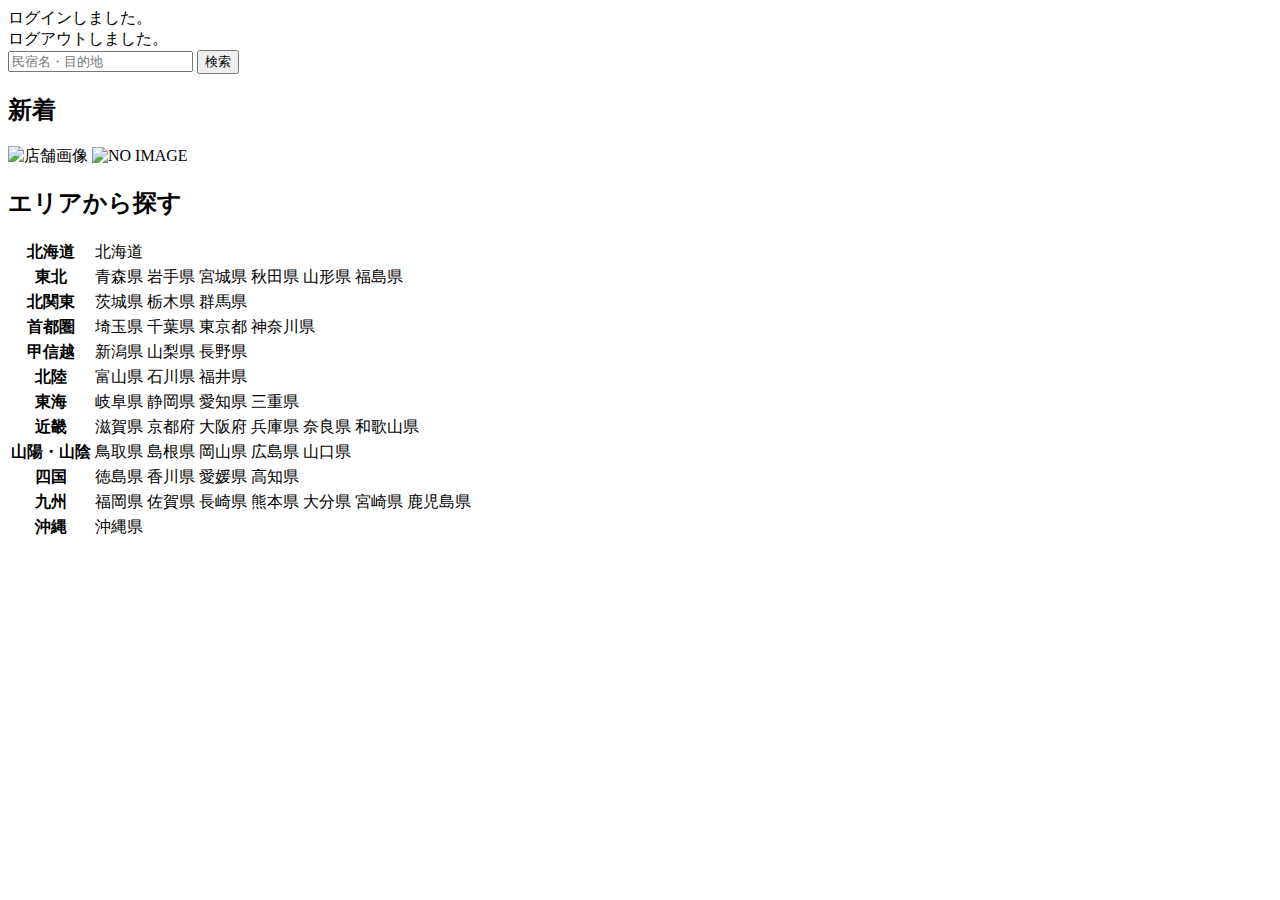
<file: src/main/resources/templates/index.html>
<!DOCTYPE html>
<html xmlns:th="https://www.thymeleaf.org" xmlns:sec="http://www.thymeleaf.org/extras/spring-security">

<head>
	<div th:replace="~{fragment :: meta}"></div>

	<div th:replace="~{fragment :: styles}"></div>

	<title>SAMURAI Travel</title>
</head>

<body>
	<div class="samuraitravel-wrapper">
		<!-- ヘッダー -->
		<div th:replace="~{fragment :: header}"></div>

		<main>
			<div class="container pt-4 pb-5 samuraitravel-container">
				<div th:if="${param.loggedIn}" class="alert alert-info">
					ログインしました。
				</div>

				<div th:if="${param.loggedOut}" class="alert alert-info">
					ログアウトしました。
				</div>

				<div th:if="${successMessage}" class="alert alert-info">
					<span th:text="${successMessage}"></span>
				</div>

				<div class="d-flex justify-content-center">
					<form method="get" th:action="@{/houses}" class="mb-5 samuraitravel-search-form">
						<div class="input-group">
							<input type="text" class="form-control" name="keyword" th:value="${keyword}"
								placeholder="民宿名・目的地">
							<button type="submit" class="btn text-white shadow-sm samuraitravel-btn">検索</button>
						</div>
					</form>
				</div>

				<h2 class="text-center mb-3">新着</h2>
				<div class="row row-cols-lg-5 row-cols-2 g-3 mb-5">
					<div class="col" th:each="newHouse : ${newHouses}">
						<a th:href="@{/houses/__${newHouse.getId()}__}" class="link-dark samuraitravel-card-link">
							<div class="card h-100">
								<img th:if="${newHouse.getImageName()}"
									th:src="@{/storage/__${newHouse.getImageName()}__}"
									class="card-img-top samuraitravel-vertical-card-image" alt="店舗画像">
								<img th:unless="${newHouse.getImageName()}" th:src="@{/images/noImage.png}"
									class="card-img-top samuraitravel-vertical-card-image" alt="NO IMAGE">
								<div class="card-body">
									<h3 class="card-title" th:text="${newHouse.getName()}"></h3>
									<p class="card-text mb-1">
										<small class="text-muted" th:text="${newHouse.getAddress()}"></small>
									</p>
									<p class="card-text">
										<span
											th:text="${#numbers.formatInteger(newHouse.getPrice(), 1, 'COMMA') + '円 / 泊'}"></span>
									</p>
								</div>
							</div>
						</a>
					</div>
				</div>

				<div class="row justify-content-center">
					<div class="col-xl-5 col-lg-6 col-md-8">

						<h2 class="text-center mb-3">エリアから探す</h2>

						<table class="table">
							<tbody>
								<tr>
									<th>北海道</th>
									<td>
										<a th:href="@{/houses?area=北海道}">北海道</a>
									</td>
								</tr>
								<tr>
									<th>東北</th>
									<td>
										<a th:href="@{/houses?area=青森県}" class="me-2">青森県</a>
										<a th:href="@{/houses?area=岩手県}" class="me-2">岩手県</a>
										<a th:href="@{/houses?area=宮城県}" class="me-2">宮城県</a>
										<a th:href="@{/houses?area=秋田県}" class="me-2">秋田県</a>
										<a th:href="@{/houses?area=山形県}" class="me-2">山形県</a>
										<a th:href="@{/houses?area=福島県}">福島県</a>
									</td>
								</tr>
								<tr>
									<th>北関東</th>
									<td>
										<a th:href="@{/houses?area=茨城県}" class="me-2">茨城県</a>
										<a th:href="@{/houses?area=栃木県}" class="me-2">栃木県</a>
										<a th:href="@{/houses?area=群馬県}">群馬県</a>
									</td>
								</tr>
								<tr>
									<th>首都圏</th>
									<td>
										<a th:href="@{/houses?area=埼玉県}" class="me-2">埼玉県</a>
										<a th:href="@{/houses?area=千葉県}" class="me-2">千葉県</a>
										<a th:href="@{/houses?area=東京都}" class="me-2">東京都</a>
										<a th:href="@{/houses?area=神奈川県}">神奈川県</a>
									</td>
								</tr>
								<tr>
									<th>甲信越</th>
									<td>
										<a th:href="@{/houses?area=新潟県}" class="me-2">新潟県</a>
										<a th:href="@{/houses?area=山梨県}" class="me-2">山梨県</a>
										<a th:href="@{/houses?area=長野県}">長野県</a>
									</td>
								</tr>
								<tr>
									<th>北陸</th>
									<td>
										<a th:href="@{/houses?area=富山県}" class="me-2">富山県</a>
										<a th:href="@{/houses?area=石川県}" class="me-2">石川県</a>
										<a th:href="@{/houses?area=福井県}">福井県</a>
									</td>
								</tr>
								<tr>
									<th>東海</th>
									<td>
										<a th:href="@{/houses?area=岐阜県}" class="me-2">岐阜県</a>
										<a th:href="@{/houses?area=静岡県}" class="me-2">静岡県</a>
										<a th:href="@{/houses?area=愛知県}" class="me-2">愛知県</a>
										<a th:href="@{/houses?area=三重県}">三重県</a>
									</td>
								</tr>
								<tr>
									<th>近畿</th>
									<td>
										<a th:href="@{/houses?area=滋賀県}" class="me-2">滋賀県</a>
										<a th:href="@{/houses?area=京都府}" class="me-2">京都府</a>
										<a th:href="@{/houses?area=大阪府}" class="me-2">大阪府</a>
										<a th:href="@{/houses?area=兵庫県}" class="me-2">兵庫県</a>
										<a th:href="@{/houses?area=奈良県}" class="me-2">奈良県</a>
										<a th:href="@{/houses?area=和歌山県}">和歌山県</a>
									</td>
								</tr>
								<tr>
									<th>山陽・山陰</th>
									<td>
										<a th:href="@{/houses?area=鳥取県}" class="me-2">鳥取県</a>
										<a th:href="@{/houses?area=島根県}" class="me-2">島根県</a>
										<a th:href="@{/houses?area=岡山県}" class="me-2">岡山県</a>
										<a th:href="@{/houses?area=広島県}" class="me-2">広島県</a>
										<a th:href="@{/houses?area=山口県}">山口県</a>
									</td>
								</tr>
								<tr>
									<th>四国</th>
									<td>
										<a th:href="@{/houses?area=徳島県}" class="me-2">徳島県</a>
										<a th:href="@{/houses?area=香川県}" class="me-2">香川県</a>
										<a th:href="@{/houses?area=愛媛県}" class="me-2">愛媛県</a>
										<a th:href="@{/houses?area=高知県}">高知県</a>
									</td>
								</tr>
								<tr>
									<th>九州</th>
									<td>
										<a th:href="@{/houses?area=福岡県}" class="me-2">福岡県</a>
										<a th:href="@{/houses?area=佐賀県}" class="me-2">佐賀県</a>
										<a th:href="@{/houses?area=長崎県}" class="me-2">長崎県</a>
										<a th:href="@{/houses?area=熊本県}" class="me-2">熊本県</a>
										<a th:href="@{/houses?area=大分県}" class="me-2">大分県</a>
										<a th:href="@{/houses?area=宮崎県}" class="me-2">宮崎県</a>
										<a th:href="@{/houses?area=鹿児島県}">鹿児島県</a>
									</td>
								</tr>
								<tr>
									<th>沖縄</th>
									<td>
										<a th:href="@{/houses?area=沖縄県}">沖縄県</a>
									</td>
								</tr>
							</tbody>
						</table>
					</div>
				</div>

			</div>
		</main>

		<!-- フッター -->
		<div th:replace="~{fragment :: footer}"></div>
	</div>

	<div th:replace="~{fragment :: scripts}"></div>

</body>

</html>
</file>
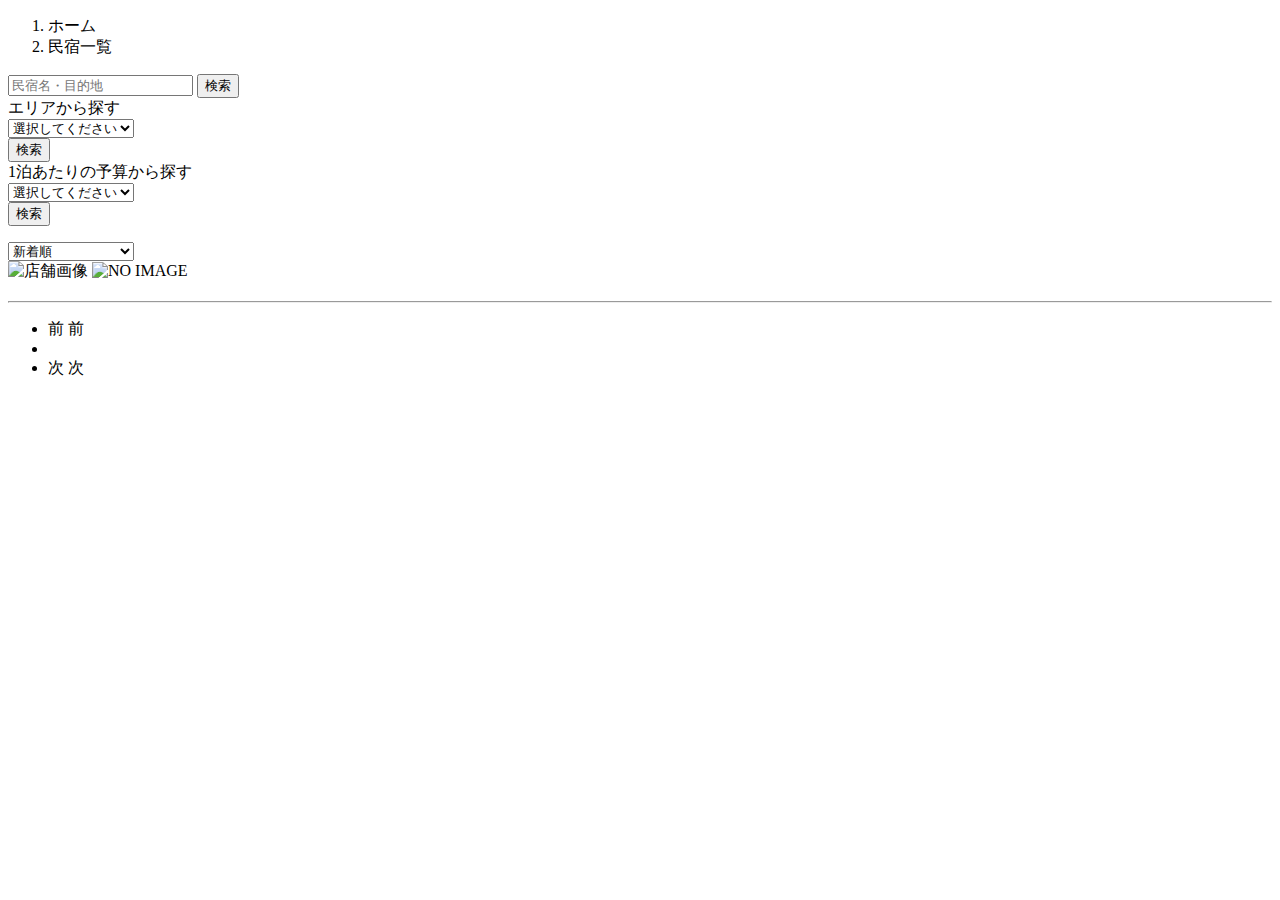
<file: src/main/resources/templates/houses/index.html>
<!DOCTYPE html>
<html xmlns:th="https://www.thymeleaf.org" xmlns:sec="http://www.thymeleaf.org/extras/spring-security">

<head>
	<div th:replace="~{fragment :: meta}"></div>

	<div th:replace="~{fragment :: styles}"></div>

	<title>民宿一覧</title>
</head>

<body>
	<div class="samuraitravel-wrapper">
		<!-- ヘッダー -->
		<div th:replace="~{fragment :: header}"></div>

		<main>
			<div class="container samuraitravel-container pb-5">
				<div class="row justify-content-center">
					<nav class="my-3" style="--bs-breadcrumb-divider: '>';" aria-label="breadcrumb">
						<ol class="breadcrumb mb-0">
							<li class="breadcrumb-item"><a th:href="@{/}">ホーム</a></li>
							<li class="breadcrumb-item active" aria-current="page">民宿一覧</li>
						</ol>
					</nav>

					<div class="col-xl-3 col-lg-4 col-md-12">
						<form method="get" th:action="@{/houses}" class="w-100 mb-3">
							<div class="input-group">
								<input type="text" class="form-control" name="keyword" th:value="${keyword}"
									placeholder="民宿名・目的地">
								<button type="submit" class="btn text-white shadow-sm samuraitravel-btn">検索</button>
							</div>
						</form>

						<div class="card mb-3">
							<div class="card-header">
								エリアから探す
							</div>
							<div class="card-body">
								<form method="get" th:action="@{/houses}" class="w-100">
									<div class="form-group mb-3">
										<select class="form-control form-select" name="area">
											<option value="" hidden>選択してください</option>
											<optgroup label="北海道">
												<option value="北海道" th:selected="${area == '北海道'}">北海道</option>
											</optgroup>
											<optgroup label="東北">
												<option value="青森県" th:selected="${area == '青森県'}">青森県</option>
												<option value="岩手県" th:selected="${area == '岩手県'}">岩手県</option>
												<option value="宮城県" th:selected="${area == '宮城県'}">宮城県</option>
												<option value="秋田県" th:selected="${area == '秋田県'}">秋田県</option>
												<option value="山形県" th:selected="${area == '山形県'}">山形県</option>
												<option value="福島県" th:selected="${area == '福島県'}">福島県</option>
											</optgroup>
											<optgroup label="北関東">
												<option value="茨城県" th:selected="${area == '茨城県'}">茨城県</option>
												<option value="栃木県" th:selected="${area == '栃木県'}">栃木県</option>
												<option value="群馬県" th:selected="${area == '群馬県'}">群馬県</option>
											</optgroup>
											<optgroup label="首都圏">
												<option value="埼玉県" th:selected="${area == '埼玉県'}">埼玉県</option>
												<option value="千葉県" th:selected="${area == '千葉県'}">千葉県</option>
												<option value="東京都" th:selected="${area == '東京都'}">東京都</option>
												<option value="神奈川県" th:selected="${area == '神奈川県'}">神奈川県</option>
											</optgroup>
											<optgroup label="甲信越">
												<option value="新潟県" th:selected="${area == '新潟県'}">新潟県</option>
												<option value="山梨県" th:selected="${area == '山梨県'}">山梨県</option>
												<option value="長野県" th:selected="${area == '長野県'}">長野県</option>
											</optgroup>
											<optgroup label="北陸">
												<option value="富山県" th:selected="${area == '富山県'}">富山県</option>
												<option value="石川県" th:selected="${area == '石川県'}">石川県</option>
												<option value="福井県" th:selected="${area == '福井県'}">福井県</option>
											</optgroup>
											<optgroup label="東海">
												<option value="岐阜県" th:selected="${area == '岐阜県'}">岐阜県</option>
												<option value="静岡県" th:selected="${area == '静岡県'}">静岡県</option>
												<option value="愛知県" th:selected="${area == '愛知県'}">愛知県</option>
												<option value="三重県" th:selected="${area == '三重県'}">三重県</option>
											</optgroup>
											<optgroup label="近畿">
												<option value="滋賀県" th:selected="${area == '滋賀県'}">滋賀県</option>
												<option value="京都府" th:selected="${area == '京都府'}">京都府</option>
												<option value="大阪府" th:selected="${area == '大阪府'}">大阪府</option>
												<option value="兵庫県" th:selected="${area == '兵庫県'}">兵庫県</option>
												<option value="奈良県" th:selected="${area == '奈良県'}">奈良県</option>
												<option value="和歌山県" th:selected="${area == '和歌山県'}">和歌山県</option>
											</optgroup>
											<optgroup label="山陽・山陰">
												<option value="鳥取県" th:selected="${area == '鳥取県'}">鳥取県</option>
												<option value="島根県" th:selected="${area == '島根県'}">島根県</option>
												<option value="岡山県" th:selected="${area == '岡山県'}">岡山県</option>
												<option value="広島県" th:selected="${area == '広島県'}">広島県</option>
												<option value="山口県" th:selected="${area == '山口県'}">山口県</option>
											</optgroup>
											<optgroup label="四国">
												<option value="徳島県" th:selected="${area == '徳島県'}">徳島県</option>
												<option value="香川県" th:selected="${area == '香川県'}">香川県</option>
												<option value="愛媛県" th:selected="${area == '愛媛県'}">愛媛県</option>
												<option value="高知県" th:selected="${area == '高知県'}">高知県</option>
											</optgroup>
											<optgroup label="九州">
												<option value="福岡県" th:selected="${area == '福岡県'}">福岡県</option>
												<option value="佐賀県" th:selected="${area == '佐賀県'}">佐賀県</option>
												<option value="長崎県" th:selected="${area == '長崎県'}">長崎県</option>
												<option value="熊本県" th:selected="${area == '熊本県'}">熊本県</option>
												<option value="大分県" th:selected="${area == '大分県'}">大分県</option>
												<option value="宮崎県" th:selected="${area == '宮崎県'}">宮崎県</option>
												<option value="鹿児島県" th:selected="${area == '鹿児島県'}">鹿児島県</option>
											</optgroup>
											<optgroup label="沖縄">
												<option value="沖縄県" th:selected="${area == '沖縄県'}">沖縄県</option>
											</optgroup>
										</select>
									</div>
									<div class="form-group">
										<button type="submit"
											class="btn text-white shadow-sm w-100 samuraitravel-btn">検索</button>
									</div>
								</form>
							</div>
						</div>

						<div class="card mb-3">
							<div class="card-header">
								1泊あたりの予算から探す
							</div>
							<div class="card-body">
								<form method="get" th:action="@{/houses}" class="w-100">
									<div class="form-group mb-3">
										<select class="form-control form-select" name="price">
											<option value="" hidden>選択してください</option>
											<option value="6000" th:selected="${price == 6000}">6,000円以内</option>
											<option value="7000" th:selected="${price == 7000}">7,000円以内</option>
											<option value="8000" th:selected="${price == 8000}">8,000円以内</option>
											<option value="9000" th:selected="${price == 9000}">9,000円以内</option>
											<option value="10000" th:selected="${price == 10000}">10,000円以内</option>
										</select>
									</div>
									<div class="form-group">
										<button type="submit"
											class="btn text-white shadow-sm w-100 samuraitravel-btn">検索</button>
									</div>
								</form>
							</div>
						</div>
					</div>

					<div class="col">
						<div class="d-flex justify-content-between flex-wrap">
							<p th:if="${housePage.getTotalPages() > 1}" class="fs-5 mb-3"
								th:text="${'検索結果：' + housePage.getTotalElements() + '件' + '（' + (housePage.getNumber() + 1) + ' / ' + housePage.getTotalPages() + ' ページ）'}">
							</p>
							<p th:unless="${housePage.getTotalPages() > 1}" class="fs-5 mb-3"
								th:text="${'検索結果：' + housePage.getTotalElements() + '件'}"></p>

							<form method="get" th:action="@{/houses}" class="mb-3 samuraitravel-sort-box">
								<input th:if="${keyword}" type="hidden" name="keyword" th:value="${keyword}">
								<input th:if="${area}" type="hidden" name="area" th:value="${area}">
								<input th:if="${price}" type="hidden" name="price" th:value="${price}">
								<select class="form-select form-select-sm" name="order" onChange="this.form.submit();">
									<option value="createdAtDesc"
										th:selected="${order == 'createdAtDesc' || order == null}">新着順</option>
									<option value="priceAsc" th:selected="${order == 'priceAsc'}">宿泊料金が安い順</option>
								</select>
							</form>
						</div>

						<div class="mb-3" th:each="house : ${housePage}">
							<a th:href="@{/houses/__${house.getId()}__}" class="link-dark samuraitravel-card-link">
								<div class="card h-100">
									<div class="row g-0">
										<div class="col-md-4">
											<img th:if="${house.getImageName()}"
												th:src="@{/storage/__${house.getImageName()}__}"
												class="card-img-top samuraitravel-horizontal-card-image" alt="店舗画像">
											<img th:unless="${house.getImageName()}" th:src="@{/images/noImage.png}"
												class="card-img-top samuraitravel-horizontal-card-image" alt="NO IMAGE">
										</div>
										<div class="col-md-8">
											<div class="card-body">
												<h3 class="card-title mb-3" th:text="${house.getName()}"></h3>

												<hr class="mb-3">

												<p class="card-text mb-2">
													<span th:text="${house.getDescription()}"></span>
												</p>

												<p class="card-text mb-2">
													<small class="text-muted"
														th:text="${'〒' + house.getPostalCode()}"></small>
													<small class="text-muted" th:text="${house.getAddress()}"></small>
												</p>

												<p class="card-text">
													<span
														th:text="${#numbers.formatInteger(house.getPrice(), 1, 'COMMA') + '円 / 泊'}"></span>
												</p>
											</div>
										</div>
									</div>
								</div>
							</a>
						</div>

						<!-- ページネーション -->
						<div th:if="${housePage.getTotalPages() > 1}" class="d-flex justify-content-center">
							<nav aria-label="民宿一覧ページ">
								<ul class="pagination">
									<li class="page-item">
										<span th:if="${housePage.isFirst()}" class="page-link disabled">前</span>							
										 <a th:unless="${housePage.isFirst()}" th:href="@{/houses(page = ${housePage.getNumber() - 1}, keyword = ${keyword}, area = ${area}, price = ${price}, order = ${order})}" class="page-link samuraitravel-page-link">前</a>
									</li>
									<li th:each="i : ${#numbers.sequence(0, housePage.getTotalPages() - 1)}"
										class="page-item">
										<span th:if="${i == housePage.getNumber()}"
											class="page-link active samuraitravel-active" th:text="${i + 1}"></span>
										<a th:unless="${i == housePage.getNumber()}" th:href="@{/houses(page = ${i}, keyword = ${keyword}, area = ${area}, price = ${price}, order = ${order})}" class="page-link samuraitravel-page-link" th:text="${i + 1}"></a>
									</li>
									<li class="page-item">
										<span th:if="${housePage.isLast()}" class="page-link disabled">次</span>
										<a th:unless="${housePage.isLast()}" th:href="@{/houses(page = ${housePage.getNumber() + 1}, keyword = ${keyword}, area = ${area}, price = ${price}, order = ${order})}" class="page-link samuraitravel-page-link">次</a>
									</li>
								</ul>
							</nav>
						</div>
					</div>
				</div>
			</div>
		</main>

		<!-- フッター -->
		<div th:replace="~{fragment :: footer}"></div>
	</div>

	<div th:replace="~{fragment :: scripts}"></div>
</body>

</html>
</file>
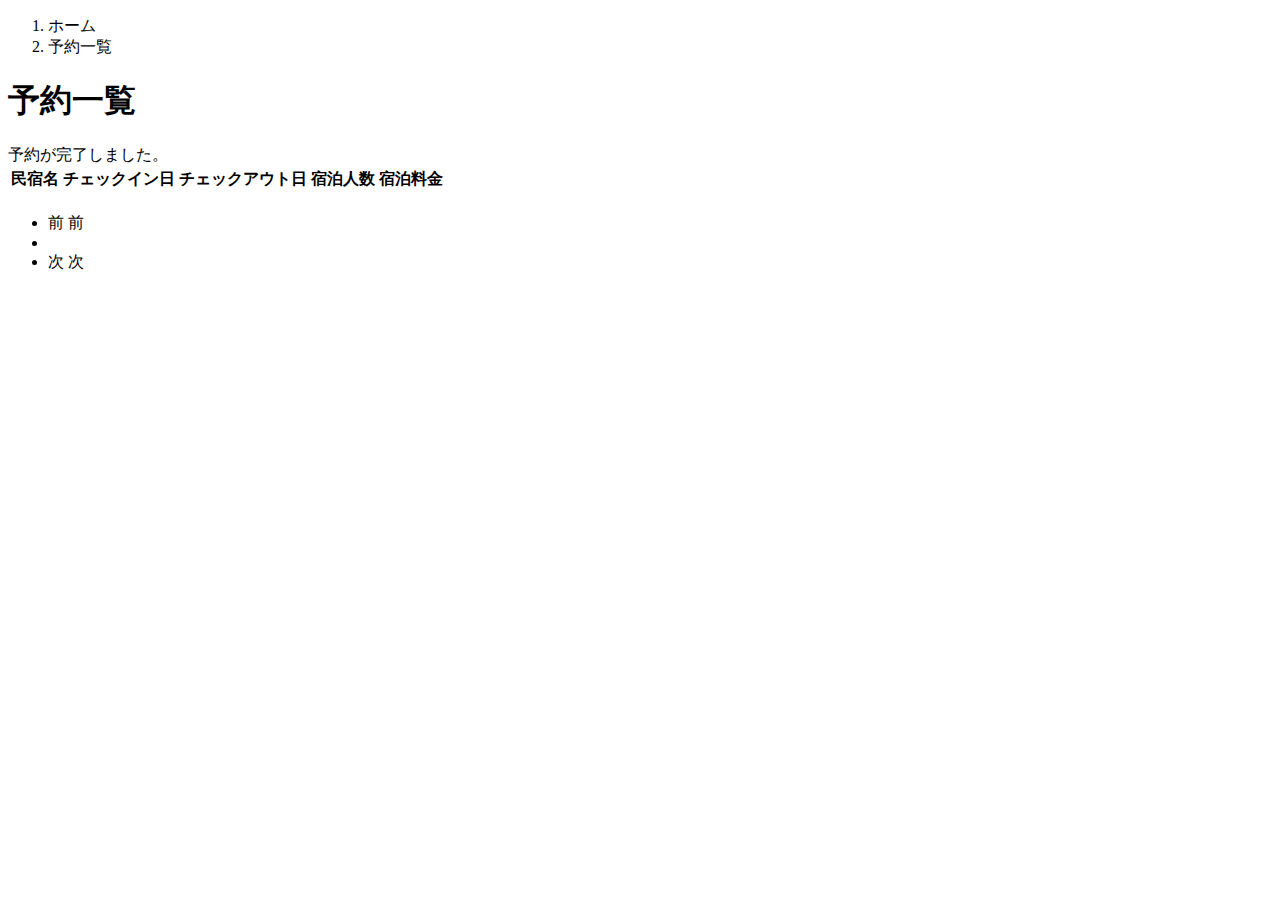
<file: src/main/resources/templates/reservations/index.html>
<!DOCTYPE html>
<html xmlns:th="https://www.thymeleaf.org" xmlns:sec="http://www.thymeleaf.org/extras/spring-security">

<head>
	<div th:replace="~{fragment :: meta}"></div>

	<div th:replace="~{fragment :: styles}"></div>

	<title>予約一覧</title>
</head>

<body>
	<div class="samuraitravel-wrapper">
		<!-- ヘッダー -->
		<div th:replace="~{fragment :: header}"></div>

		<main>
			<div class="container samuraitravel-container pb-5">
				<div class="row justify-content-center">
					<div class="col-xxl-9 col-xl-10 col-lg-11">
						<nav class="my-3" style="--bs-breadcrumb-divider: '>';" aria-label="breadcrumb">
							<ol class="breadcrumb mb-0">
								<li class="breadcrumb-item"><a th:href="@{/}">ホーム</a></li>
								<li class="breadcrumb-item active" aria-current="page">予約一覧</li>
							</ol>
						</nav>

						<h1 class="mb-3 text-center">予約一覧</h1>

						<div th:if="${param.reserved}" class="alert alert-info">
							予約が完了しました。
						</div>

						<table class="table">
							<thead>
								<tr>
									<th scope="col">民宿名</th>
									<th scope="col">チェックイン日</th>
									<th scope="col">チェックアウト日</th>
									<th scope="col">宿泊人数</th>
									<th scope="col">宿泊料金</th>
								</tr>
							</thead>
							<tbody>
								<tr th:each="reservation : ${reservationPage}">
									<td>
										<a th:href="@{/houses/__${reservation.getHouse().getId()}__}"
											th:text="${reservation.getHouse().getName()}"></a>
									</td>
									<td th:text="${reservation.getCheckinDate()}"></td>
									<td th:text="${reservation.getCheckoutDate()}"></td>
									<td th:text="${reservation.getNumberOfPeople + '名'}"></td>
									<td th:text="${#numbers.formatInteger(reservation.getAmount(), 1, 'COMMA') + '円'}">
									</td>
								</tr>
							</tbody>
						</table>

						<!-- ページネーション -->
						<div th:if="${reservationPage.getTotalPages() > 1}" class="d-flex justify-content-center">
							<nav aria-label="予約一覧ページ">
								<ul class="pagination">
									<li class="page-item">
										<span th:if="${reservationPage.isFirst()}" class="page-link disabled">前</span>
										<a th:unless="${reservationPage.isFirst()}"
											th:href="@{/reservations(page = ${reservationPage.getNumber() - 1})}"
											class="page-link samuraitravel-page-link">前</a>
									</li>
									<li th:each="i : ${#numbers.sequence(0, reservationPage.getTotalPages() - 1)}"
										class="page-item">
										<span th:if="${i == reservationPage.getNumber()}"
											class="page-link active samuraitravel-active" th:text="${i + 1}"></span>
										<a th:unless="${i == reservationPage.getNumber()}"
											th:href="@{/reservations(page = ${i})}"
											class="page-link samuraitravel-page-link" th:text="${i + 1}"></a>
									</li>
									<li class="page-item">
										<span th:if="${reservationPage.isLast()}" class="page-link disabled">次</span>
										<a th:unless="${reservationPage.isLast()}"
											th:href="@{/reservations(page = ${reservationPage.getNumber() + 1})}"
											class="page-link samuraitravel-page-link">次</a>
									</li>
								</ul>
							</nav>
						</div>
					</div>
				</div>
			</div>
		</main>

		<!-- フッター -->
		<div th:replace="~{fragment :: footer}"></div>
	</div>

	<div th:replace="~{fragment :: scripts}"></div>
</body>

</html>
</file>
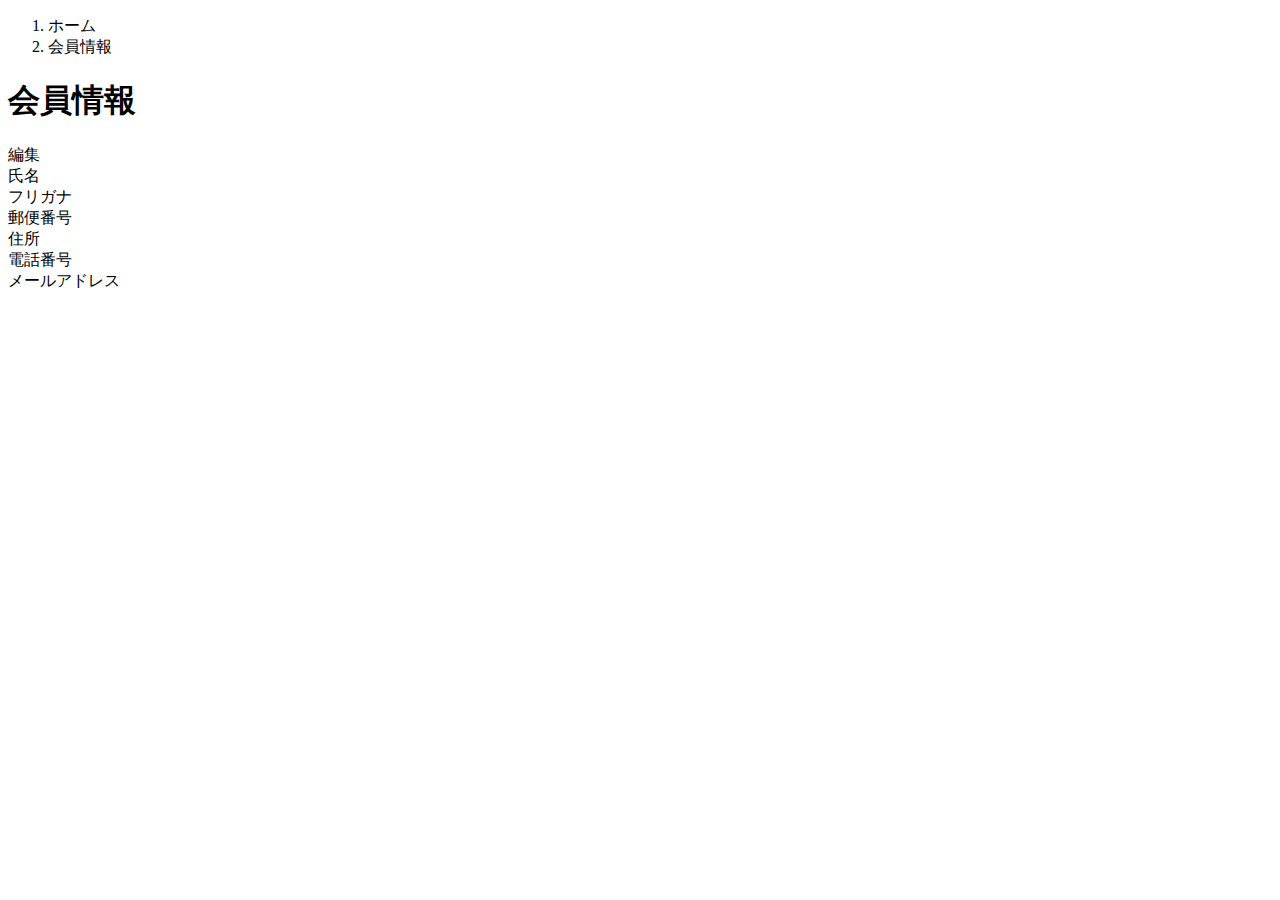
<file: src/main/resources/templates/user/index.html>
<!DOCTYPE html>
<html xmlns:th="https://www.thymeleaf.org" xmlns:sec="http://www.thymeleaf.org/extras/spring-security">

<head>
	<div th:replace="~{fragment :: meta}"></div>

	<div th:replace="~{fragment :: styles}"></div>

	<title>会員情報</title>
</head>

<body>
	<div class="samuraitravel-wrapper">
		<!-- ヘッダー -->
		<div th:replace="~{fragment :: header}"></div>

		<main>
			<div class="container pb-5 samuraitravel-container">
				<div class="row justify-content-center">
					<div class="col-xl-5 col-lg-6 col-md-8">
						<nav class="my-3" style="--bs-breadcrumb-divider: '>';" aria-label="breadcrumb">
							<ol class="breadcrumb mb-0">
								<li class="breadcrumb-item"><a th:href="@{/}">ホーム</a></li>
								<li class="breadcrumb-item active" aria-current="page">会員情報</li>
							</ol>
						</nav>

						<h1 class="mb-3 text-center">会員情報</h1>

						<div class="d-flex justify-content-end align-items-end mb-3">
							<div>
								<a th:href="@{/user/edit}">編集</a>
							</div>
						</div>

						<div th:if="${successMessage}" class="alert alert-info">
							<span th:text="${successMessage}"></span>
						</div>

						<div class="container mb-4">
							<div class="row pb-2 mb-2 border-bottom">
								<div class="col-4">
									<span class="fw-bold">氏名</span>
								</div>

								<div class="col">
									<span th:text="${user.getName()}"></span>
								</div>
							</div>

							<div class="row pb-2 mb-2 border-bottom">
								<div class="col-4">
									<span class="fw-bold">フリガナ</span>
								</div>

								<div class="col">
									<span th:text="${user.getFurigana()}"></span>
								</div>
							</div>

							<div class="row pb-2 mb-2 border-bottom">
								<div class="col-4">
									<span class="fw-bold">郵便番号</span>
								</div>

								<div class="col">
									<span th:text="${user.getPostalCode()}"></span>
								</div>
							</div>

							<div class="row pb-2 mb-2 border-bottom">
								<div class="col-4">
									<span class="fw-bold">住所</span>
								</div>

								<div class="col">
									<span th:text="${user.getAddress()}"></span>
								</div>
							</div>

							<div class="row pb-2 mb-2 border-bottom">
								<div class="col-4">
									<span class="fw-bold">電話番号</span>
								</div>

								<div class="col">
									<span th:text="${user.getPhoneNumber()}"></span>
								</div>
							</div>

							<div class="row pb-2 mb-2 border-bottom">
								<div class="col-4">
									<span class="fw-bold">メールアドレス</span>
								</div>

								<div class="col">
									<span th:text="${user.getEmail()}"></span>
								</div>
							</div>
						</div>
					</div>
				</div>
			</div>
		</main>

		<!-- フッター -->
		<div th:replace="~{fragment :: footer}"></div>
	</div>

	<div th:replace="~{fragment :: scripts}"></div>
</body>

</html>
</file>
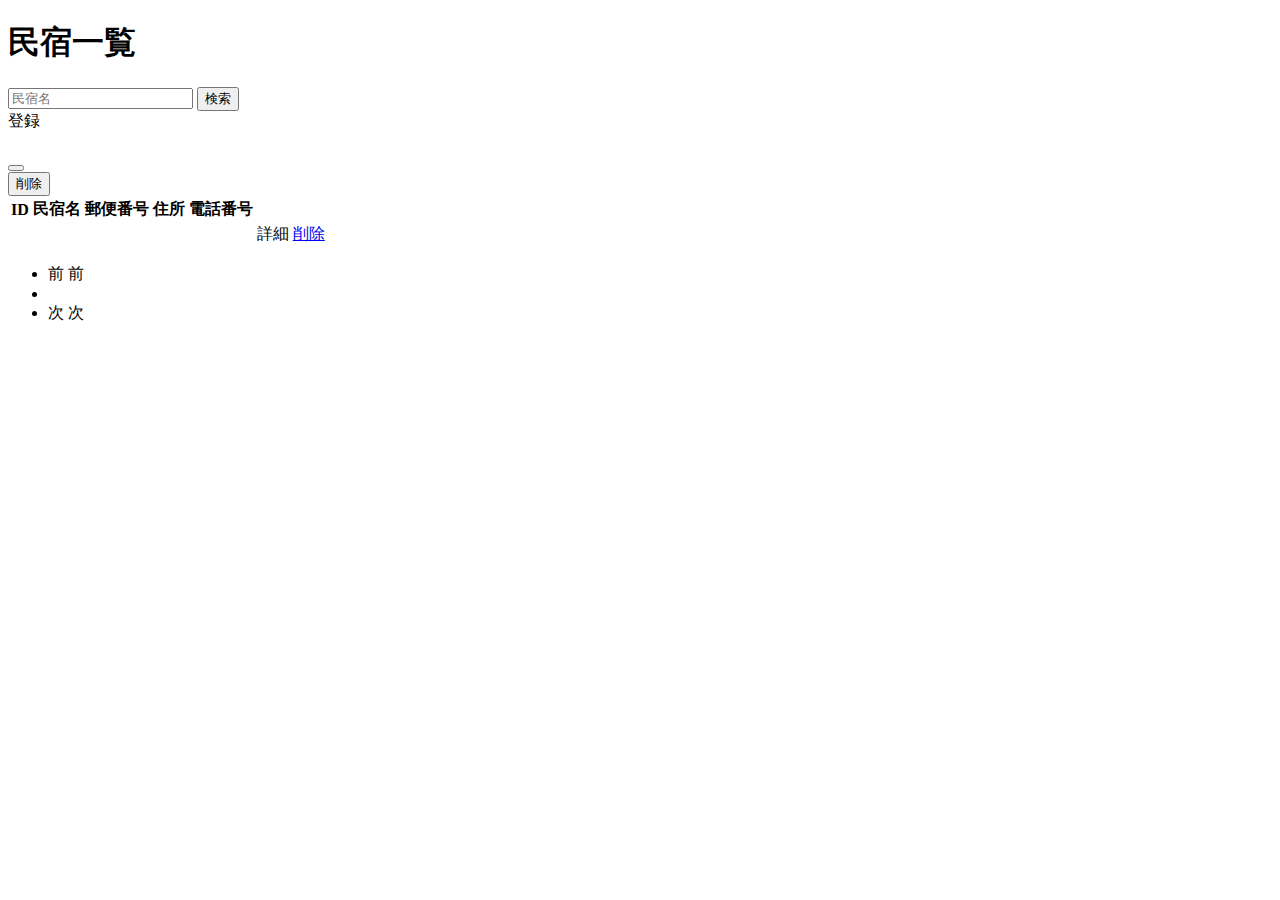
<file: src/main/resources/templates/admin/houses/index.html>
<!DOCTYPE html>
<html xmlns:th="https://www.thymeleaf.org" xmlns:sec="http://www.thymeleaf.org/extras/spring-security">

<head>
	<div th:replace="~{fragment :: meta}"></div>

	<div th:replace="~{fragment :: styles}"></div>

	<title>民宿一覧</title>
</head>

<body>
	<div class="samuraitravel-wrapper">
	<!-- ヘッダー -->
		<div th:replace="~{fragment :: header}"></div>

		<main>
			<div class="container pt-4 pb-5 samuraitravel-container">
				<div class="row justify-content-center">
					<div class="col-xxl-9 col-xl-10 col-lg-11">

						<h1 class="mb-4 text-center">民宿一覧</h1>

						<div class="d-flex justify-content-between align-items-end flex-wrap">
							<form method="get" th:action="@{/admin/houses}" class="mb-3">
								<div class="input-group">
									<input type="text" class="form-control" name="keyword" th:value="${keyword}" placeholder="民宿名">
									<button type="submit" class="btn text-white shadow-sm samuraitravel-btn">検索</button>
								</div>
							</form> 
							
							<a th:href="@{/admin/houses/register}" class="btn text-white shadow-sm mb-3 samuraitravel-btn">登録</a>    
						</div>
						
						<div th:if="${successMessage}" class="alert alert-info">
                                <span th:text="${successMessage}"></span>
                        </div>    

						<table class="table">
							<thead>
								<tr>
									<th scope="col">ID</th>
									<th scope="col">民宿名</th>
									<th scope="col">郵便番号</th>
									<th scope="col">住所</th>
									<th scope="col">電話番号</th>
									<th scope="col"></th>
									<th scope="col"></th> 
								</tr>
							</thead>
							<tbody>
								<tr th:each="house : ${housePage}">
									<td th:text="${house.getId()}"></td>
									<td th:text="${house.getName()}"></td>
									<td th:text="${house.getPostalCode()}"></td>
									<td th:text="${house.getAddress()}"></td>
									<td th:text="${house.getPhoneNumber()}"></td>
									<td><a th:href="@{/admin/houses/__${house.getId()}__}">詳細</a></td>
									<td><a href="#" class="samuraitravel-link-danger" data-bs-toggle="modal" th:data-bs-target="${'#deleteHouseModal' + house.getId()}">削除</a></td>     

                                        <!-- 削除用モーダル -->
                                        <div class="modal fade" th:id="${'deleteHouseModal' + house.getId()}" tabindex="-1" th:aria-labelledby="${'deleteHouseModalLabel' + house.getId()}">
                                            <div class="modal-dialog">
                                                <div class="modal-content">
                                                    <div class="modal-header">
                                                        <h5 class="modal-title" th:id="${'deleteHouseModalLabel' + house.getId()}" th:text="${house.getName() + 'を削除してもよろしいですか？'}"></h5>
                                                        <button type="button" class="btn-close" data-bs-dismiss="modal" aria-label="閉じる"></button>
                                                    </div>
                                                    <div class="modal-footer">
                                                        <form method="post"th:action="@{/admin/houses/__${house.getId()}__/delete}">
                                                            <button type="submit" class="btn samuraitravel-btn-danger text-white shadow-sm">削除</button>
                                                        </form>
                                                    </div>
                                                </div>
                                            </div>
                                        </div>                                       
								</tr>
							</tbody>
						</table>

						<!-- ページネーション -->
						<div th:if="${housePage.getTotalPages() > 1}" class="d-flex justify-content-center">
							<nav aria-label="民宿一覧ページ">
								<ul class="pagination">
									<li class="page-item">
										<span th:if="${housePage.isFirst()}" class="page-link disabled">前</span>
										<a th:unless="${housePage.isFirst()}"
											th:href="@{/admin/houses(page = ${housePage.getNumber() - 1}, keyword = ${keyword})}"
											class="page-link samuraitravel-page-link">前</a>
									</li>
									<li th:each="i : ${#numbers.sequence(0, housePage.getTotalPages() - 1)}"
										class="page-item">
										<span th:if="${i == housePage.getNumber()}"
											class="page-link active samuraitravel-active" th:text="${i + 1}"></span>
										<a th:unless="${i == housePage.getNumber()}"
											th:href="@{/admin/houses(page = ${i}, keyword = ${keyword})}"
											class="page-link samuraitravel-page-link" th:text="${i + 1}"></a>
									</li>
									<li class="page-item">
										<span th:if="${housePage.isLast()}" class="page-link disabled">次</span>
										<a th:unless="${housePage.isLast()}"
											th:href="@{/admin/houses(page = ${housePage.getNumber() + 1}, keyword = ${keyword})}"
											class="page-link samuraitravel-page-link">次</a>
									</li>
								</ul>
							</nav>
						</div>
					</div>
				</div>
			</div>
		</main>

<!-- フッター -->
		<div th:replace="~{fragment :: footer}"></div>
	</div>


	<div th:replace="~{fragment :: scripts}"></div>
</body>

</html>
</file>
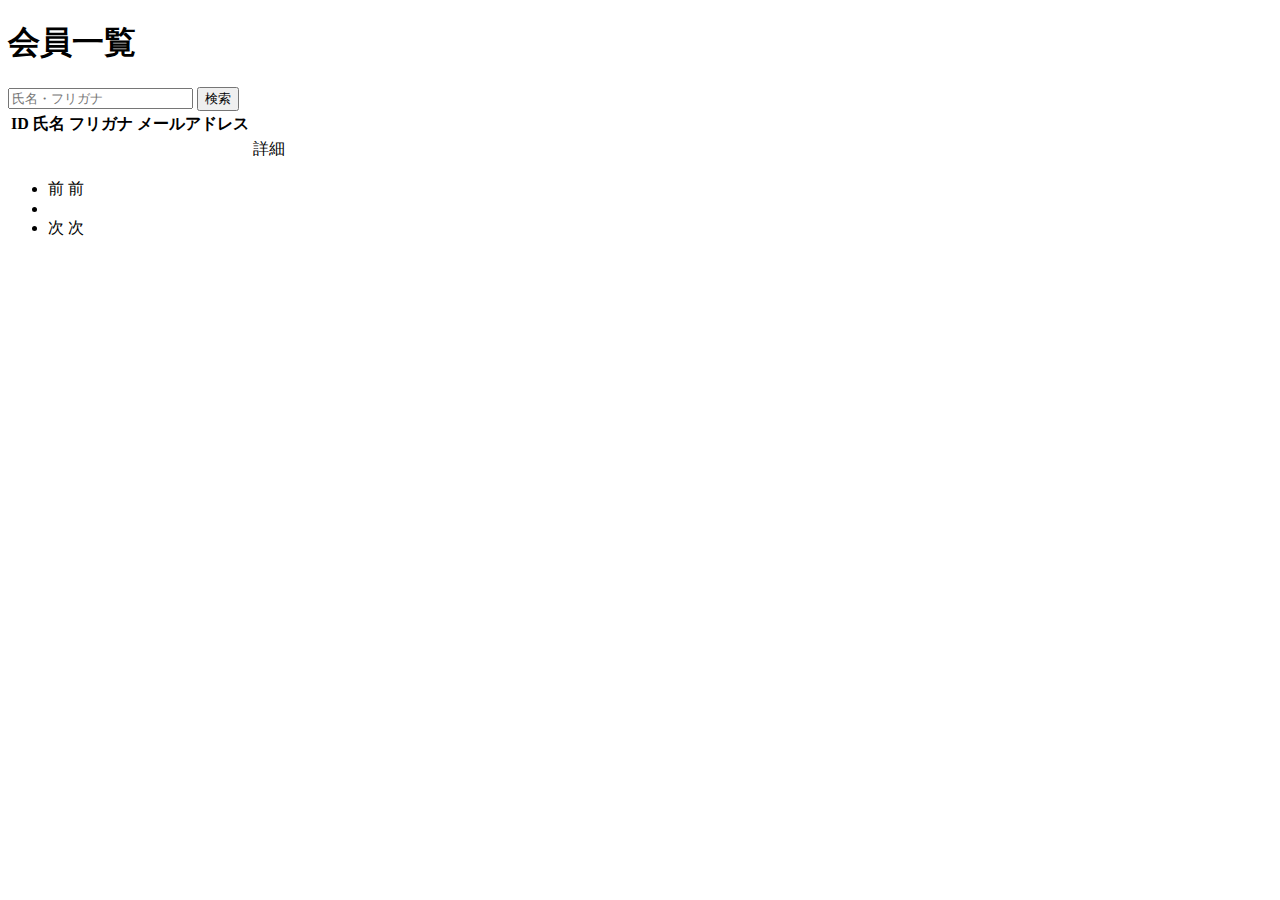
<file: src/main/resources/templates/admin/users/index.html>
<!DOCTYPE html>
<html xmlns:th="https://www.thymeleaf.org" xmlns:sec="http://www.thymeleaf.org/extras/spring-security">

<head>
	<div th:replace="~{fragment :: meta}"></div>

	<div th:replace="~{fragment :: styles}"></div>

	<title>会員一覧</title>
</head>

<body>
	<div class="samuraitravel-wrapper">
		<!-- ヘッダー -->
		<div th:replace="~{fragment :: header}"></div>

		<main>
			<div class="container pt-4 pb-5 samuraitravel-container">
				<div class="row justify-content-center">
					<div class="col-xxl-9 col-xl-10 col-lg-11">

						<h1 class="mb-4 text-center">会員一覧</h1>

						<div class="d-flex justify-content-between align-items-end">
							<form method="get" th:action="@{/admin/users}" class="mb-3">
								<div class="input-group">
									<input type="text" class="form-control" name="keyword" th:value="${keyword}"
										placeholder="氏名・フリガナ">
									<button type="submit" class="btn text-white shadow-sm samuraitravel-btn">検索</button>
								</div>
							</form>
						</div>

						<div th:if="${successMessage}" class="alert alert-info">
							<span th:text="${successMessage}"></span>
						</div>

						<table class="table">
							<thead>
								<tr>
									<th scope="col">ID</th>
									<th scope="col">氏名</th>
									<th scope="col">フリガナ</th>
									<th scope="col">メールアドレス</th>
									<th scope="col"></th>
								</tr>
							</thead>
							<tbody>
								<tr th:each="user : ${userPage}">
									<td th:text="${user.getId()}"></td>
									<td th:text="${user.getName()}"></td>
									<td th:text="${user.getFurigana()}"></td>
									<td th:text="${user.getEmail()}"></td>
									<td><a th:href="@{/admin/users/__${user.getId()}__}">詳細</a></td>
								</tr>
							</tbody>
						</table>

						<!-- ページネーション -->
						<div th:if="${userPage.getTotalPages() > 1}" class="d-flex justify-content-center">
							<nav aria-label="会員一覧ページ">
								<ul class="pagination">
									<li class="page-item">
										<span th:if="${userPage.isFirst()}" class="page-link disabled">前</span>
										<a th:unless="${userPage.isFirst()}"
											th:href="@{/admin/users(page = ${userPage.getNumber() - 1}, keyword = ${keyword})}"
											class="page-link samuraitravel-page-link">前</a>
									</li>
									<li th:each="i : ${#numbers.sequence(0, userPage.getTotalPages() - 1)}"
										class="page-item">
										<span th:if="${i == userPage.getNumber()}"
											class="page-link active samuraitravel-active" th:text="${i + 1}"></span>
										<a th:unless="${i == userPage.getNumber()}"
											th:href="@{/admin/users(page = ${i}, keyword = ${keyword})}"
											class="page-link samuraitravel-page-link" th:text="${i + 1}"></a>
									</li>
									<li class="page-item">
										<span th:if="${userPage.isLast()}" class="page-link disabled">次</span>
										<a th:unless="${userPage.isLast()}"
											th:href="@{/admin/users(page = ${userPage.getNumber() + 1}, keyword = ${keyword})}"
											class="page-link samuraitravel-page-link">次</a>
									</li>
								</ul>
							</nav>
						</div>
					</div>
				</div>
			</div>
		</main>

		<!-- フッター -->
		<div th:replace="~{fragment :: footer}"></div>
	</div>

	<div th:replace="~{fragment :: scripts}"></div>
</body>

</html>
</file>
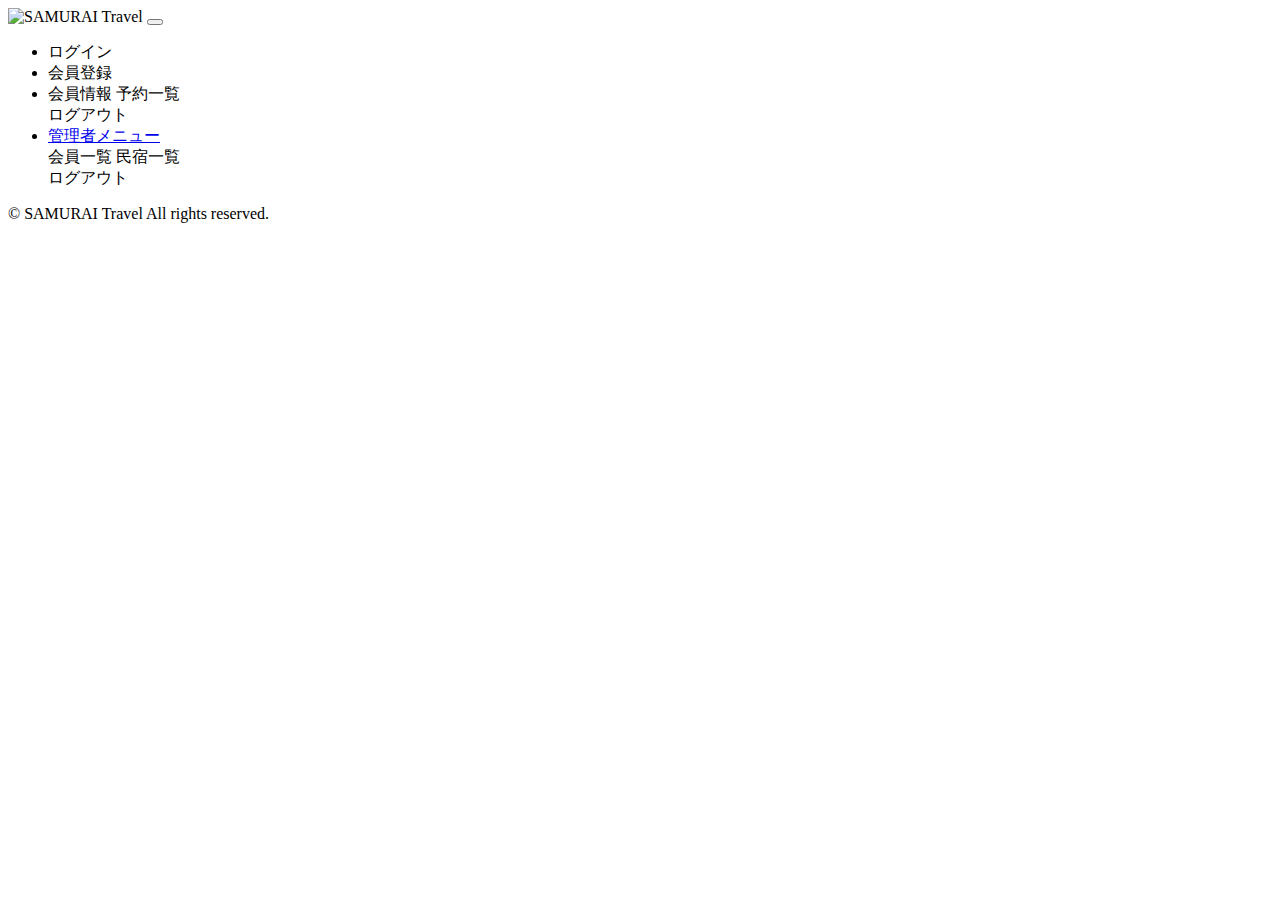
<file: src/main/resources/templates/fragment.html>
<!DOCTYPE html>
<html xmlns:th="https://www.thymeleaf.org" xmlns:sec="http://www.thymeleaf.org/extras/spring-security">

<head>
	<!-- meta要素の部品化 -->
	<div th:fragment="meta" th:remove="tag">
		<meta charset="UTF-8">
		<meta name="viewport" content="width=device-width, initial-scale=1">
	</div>

	<!-- link要素の部品化 -->
	<div th:fragment="styles" th:remove="tag">
		<!-- Bootstrap -->
		<link href="https://cdn.jsdelivr.net/npm/bootstrap@5.2.3/dist/css/bootstrap.min.css" rel="stylesheet"
			integrity="sha384-rbsA2VBKQhggwzxH7pPCaAqO46MgnOM80zW1RWuH61DGLwZJEdK2Kadq2F9CUG65" crossorigin="anonymous">

		<!-- Google Fonts -->
		<link rel="preconnect" href="https://fonts.googleapis.com">
		<link rel="preconnect" href="https://fonts.gstatic.com" crossorigin>
		<link href="https://fonts.googleapis.com/css2?family=Noto+Sans+JP:wght@400;500&display=swap" rel="stylesheet">

		<link th:href="@{/css/style.css}" rel="stylesheet">
	</div>

	<title>部品化用のHTMLファイル</title>
</head>

<body>
	<!-- ヘッダーの部品化 -->
	<div th:fragment="header" th:remove="tag">
		<nav class="navbar navbar-expand-md navbar-light bg-white shadow-sm samuraitravel-navbar">
			<div class="container samuraitravel-container">
				<a class="navbar-brand" th:href="@{/}">
					<img class="samuraitravel-logo me-1" th:src="@{/images/logo.png}" alt="SAMURAI Travel">
				</a>

				<button class="navbar-toggler" type="button" data-bs-toggle="collapse"
					data-bs-target="#navbarSupportedContent" aria-controls="navbarSupportedContent"
					aria-expanded="false" aria-label="Toggle navigation">
					<span class="navbar-toggler-icon"></span>
				</button>

				<div class="collapse navbar-collapse" id="navbarSupportedContent">
					<ul class="navbar-nav ms-auto">
						<!-- 未ログインであれば表示する -->
						<li class="nav-item" sec:authorize="isAnonymous()">
							<a class="nav-link" th:href="@{/login}">ログイン</a>
						</li>
						<li class="nav-item" sec:authorize="isAnonymous()">
							<a class="nav-link" th:href="@{/signup}">会員登録</a>
						</li>

						<!-- ログイン済みであれば表示する -->
						<li class="nav-item dropdown" sec:authorize="hasRole('ROLE_GENERAL')">
							<a id="navbarDropdownGeneral" class="nav-link dropdown-toggle" href="#" role="button"
								data-bs-toggle="dropdown" aria-haspopup="true" aria-expanded="false" v-pre>
								<span sec:authentication="principal.user.name"></span>
							</a>

							<div class="dropdown-menu dropdown-menu-end" aria-labelledby="navbarDropdownGeneral">
								<a class="dropdown-item samuraitravel-dropdown-item" th:href="@{/user}">会員情報</a>
								<a class="dropdown-item samuraitravel-dropdown-item" th:href="@{/reservations}">予約一覧</a>
                                    
                                    <div class="dropdown-divider"></div>
                                                                        								
								<a class="dropdown-item samuraitravel-dropdown-item" th:href="@{/logout}"
									onclick="event.preventDefault(); document.getElementById('logout-form').submit();">
									ログアウト
								</a>
								<form class="d-none" id="logout-form" th:action="@{/logout}" method="post"></form>
							</div>
						</li>

						<!-- 管理者であれば表示する -->
						<li class="nav-item dropdown" sec:authorize="hasRole('ROLE_ADMIN')">
							<a id="navbarDropdownAdmin" class="nav-link dropdown-toggle" href="#" role="button"
								data-bs-toggle="dropdown" aria-haspopup="true" aria-expanded="false" v-pre>
								管理者メニュー
							</a>

							<div class="dropdown-menu dropdown-menu-end" aria-labelledby="navbarDropdownAdmin">
								<a class="dropdown-item samuraitravel-dropdown-item" th:href="@{/admin/users}">会員一覧</a>                                                                                           
								<a class="dropdown-item samuraitravel-dropdown-item" th:href="@{/admin/houses}">民宿一覧</a>

								<div class="dropdown-divider"></div>

								<a class="dropdown-item samuraitravel-dropdown-item" th:href="@{/logout}"
									onclick="event.preventDefault(); document.getElementById('logout-form').submit();">
									ログアウト
								</a>
								<form class="d-none" id="logout-form" th:action="@{/logout}" method="post"></form>
							</div>
						</li>
					</ul>
				</div>
			</div>
		</nav>
	</div>

	<!-- フッターの部品化 -->
	<div th:fragment="footer" th:remove="tag">
		<footer>
			<div class="d-flex justify-content-center align-items-center h-100">
				<p class="text-center text-muted small mb-0">&copy; SAMURAI Travel All rights reserved.</p>
			</div>
		</footer>
	</div>

	<!-- script要素の部品化 -->
	<div th:fragment="scripts" th:remove="tag">
		<!-- Bootstrap -->
		<script src="https://cdn.jsdelivr.net/npm/bootstrap@5.2.3/dist/js/bootstrap.bundle.min.js"
			integrity="sha384-kenU1KFdBIe4zVF0s0G1M5b4hcpxyD9F7jL+jjXkk+Q2h455rYXK/7HAuoJl+0I4"
			crossorigin="anonymous"></script>
	</div>
</body>

</html>
</file>
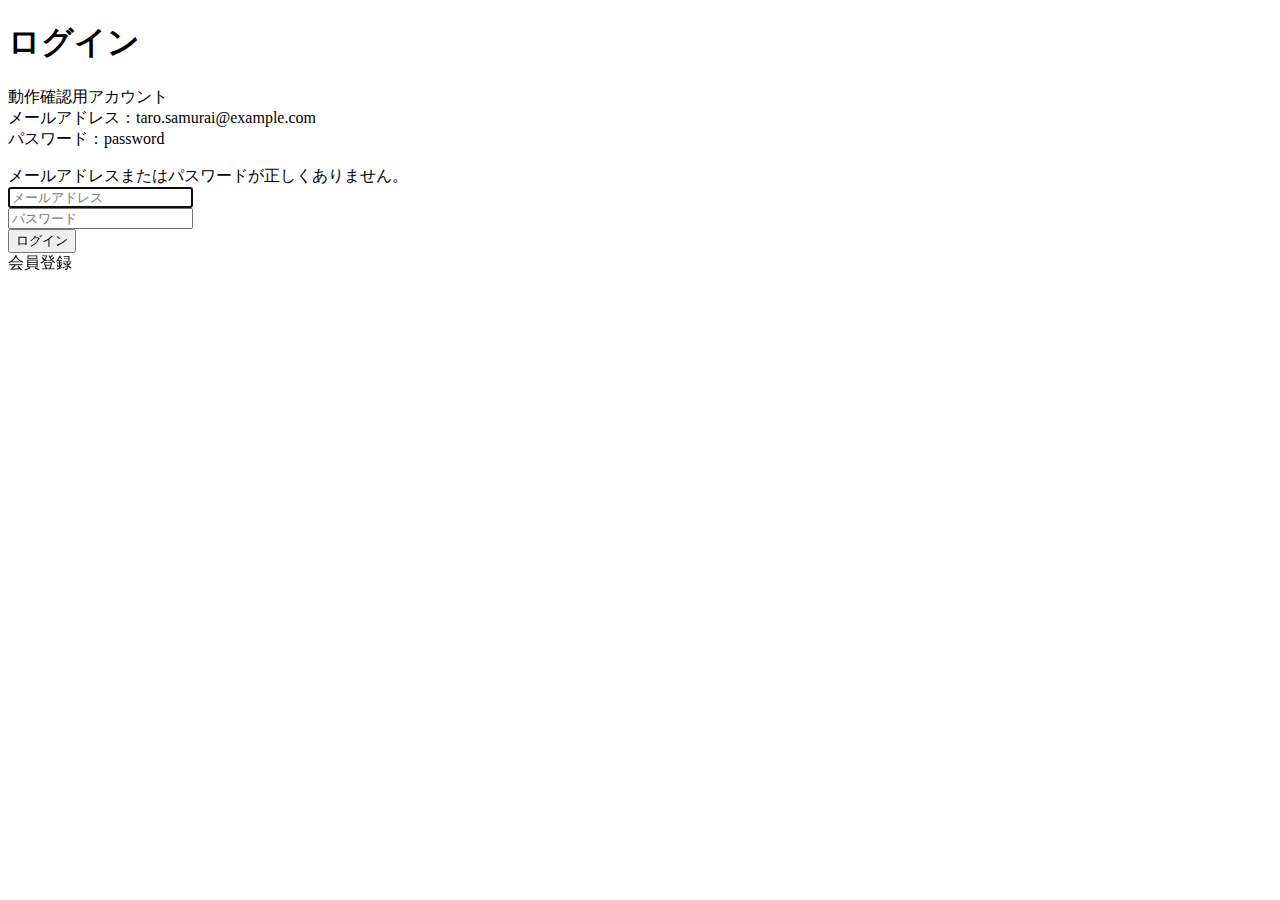
<file: src/main/resources/templates/auth/login.html>
<!DOCTYPE html>
<html xmlns:th="https://www.thymeleaf.org" xmlns:sec="http://www.thymeleaf.org/extras/spring-security">

<head>
	<div th:replace="~{fragment :: meta}"></div>

	<div th:replace="~{fragment :: styles}"></div>

	<title>ログイン</title>
</head>

<body>
	<div class="samuraitravel-wrapper">
		<!-- ヘッダー -->
		<div th:replace="~{fragment :: header}"></div>

		<main>
			<div class="container pt-4 pb-5 samuraitravel-container">
				<div class="row justify-content-center">
					<div class="col-xl-3 col-lg-4 col-md-5 col-sm-7">
						<h1 class="mb-4 text-center">ログイン</h1>

						<div class="row mb-1">
							<p class="text-danger">
								動作確認用アカウント<br>
								メールアドレス：taro.samurai@example.com<br>
								パスワード：password
							</p>
						</div>

						<div th:if="${param.error}" class="alert alert-danger">
							メールアドレスまたはパスワードが正しくありません。
						</div>

						<form th:action="@{/login}" method="post">
							<div class="form-group mb-3">
								<input type="text" class="form-control" name="username" autocomplete="email"
									placeholder="メールアドレス" autofocus>
							</div>
							<div class="form-group mb-3">
								<input type="password" class="form-control" name="password" autocomplete="new-password"
									placeholder="パスワード">
							</div>

							<div class="form-group d-flex justify-content-center my-4">
								<button type="submit"
									class="btn text-white shadow-sm w-100 samuraitravel-btn">ログイン</button>
							</div>
						</form>

						<div class="text-center">
							<a th:href="@{/signup}">
								会員登録
							</a>
						</div>
					</div>
				</div>
			</div>
		</main>

		<!-- フッター -->
		<div th:replace="~{fragment :: footer}"></div>
	</div>

	<div th:replace="~{fragment :: scripts}"></div>
</body>

</html>
</file>
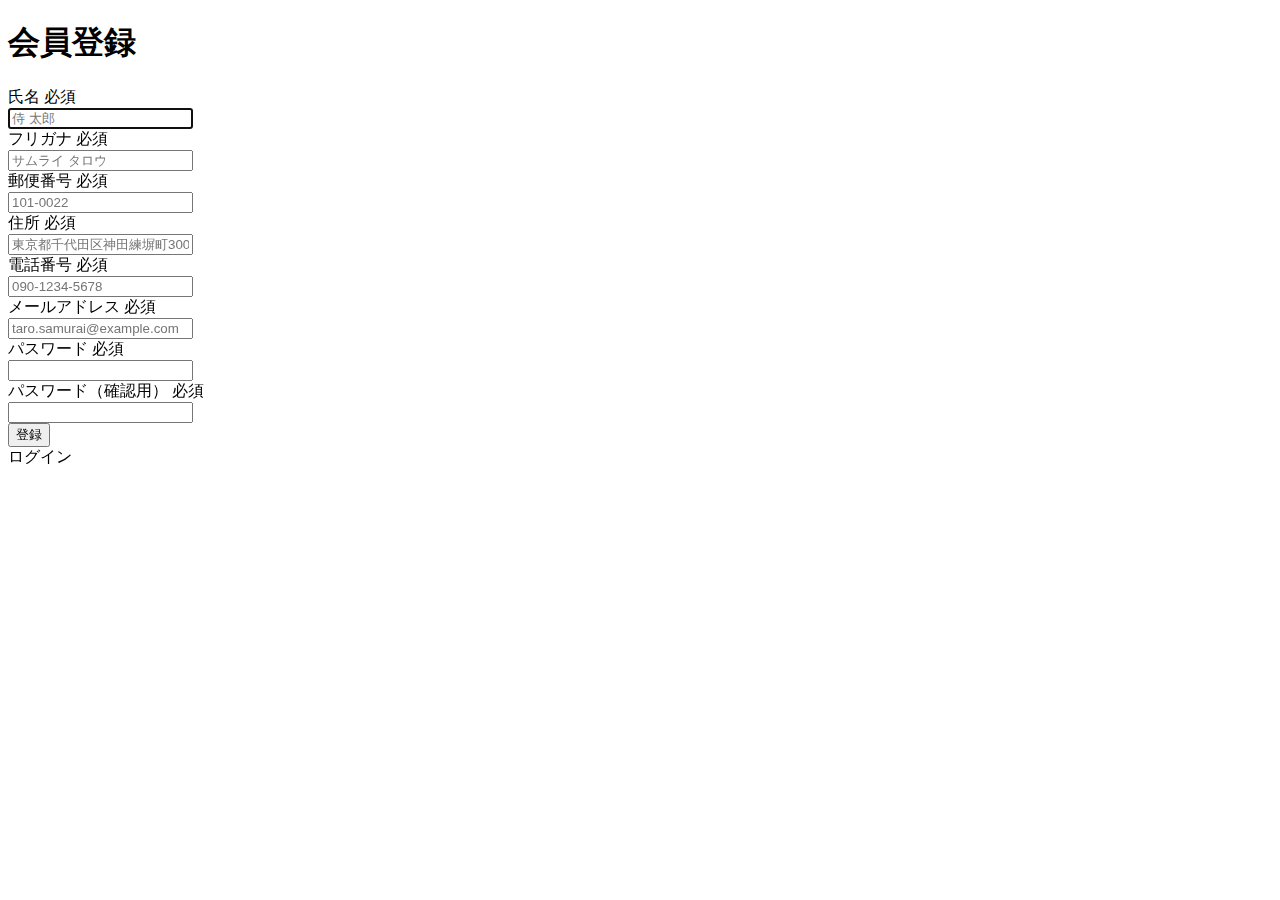
<file: src/main/resources/templates/auth/signup.html>
<!DOCTYPE html>
<html xmlns:th="https://www.thymeleaf.org" xmlns:sec="http://www.thymeleaf.org/extras/spring-security">

<head>
	<div th:replace="~{fragment :: meta}"></div>

	<div th:replace="~{fragment :: styles}"></div>

	<title>会員登録</title>
</head>

<body>
	<div class="samuraitravel-wrapper">
		<!-- ヘッダー -->
		<div th:replace="~{fragment :: header}"></div>

		<main>
			<div class="container pt-4 pb-5 samuraitravel-container">
				<div class="row justify-content-center">
					<div class="col-xl-5 col-lg-6 col-md-8">

						<h1 class="mb-4 text-center">会員登録</h1>

						<form method="post" th:action="@{/signup}" th:object="${signupForm}">

							<div class="form-group row mb-3">
								<div class="col-md-5">
									<label for="name" class="col-form-label text-md-left fw-bold">
										<div class="d-flex align-items-center">
											<span class="me-1">氏名</span>
											<span class="badge bg-danger">必須</span>
										</div>
									</label>
								</div>
								<div class="col-md-7">
									<div th:if="${#fields.hasErrors('name')}" class="text-danger small mb-2"
										th:errors="*{name}"></div>
									<input type="text" class="form-control" th:field="*{name}" autocomplete="name"
										autofocus placeholder="侍 太郎">
								</div>
							</div>

							<div class="form-group row mb-3">
								<div class="col-md-5">
									<label for="furigana" class="col-form-label text-md-left fw-bold">
										<div class="d-flex align-items-center">
											<span class="me-1">フリガナ</span>
											<span class="badge bg-danger">必須</span>
										</div>
									</label>
								</div>
								<div class="col-md-7">
									<div th:if="${#fields.hasErrors('furigana')}" class="text-danger small mb-2"
										th:errors="*{furigana}"></div>
									<input type="text" class="form-control" th:field="*{furigana}"
										placeholder="サムライ タロウ">
								</div>
							</div>

							<div class="form-group row mb-3">
								<div class="col-md-5">
									<label for="postalCode" class="col-form-label text-md-left fw-bold">
										<div class="d-flex align-items-center">
											<span class="me-1">郵便番号</span>
											<span class="badge bg-danger">必須</span>
										</div>
									</label>
								</div>
								<div class="col-md-7">
									<div th:if="${#fields.hasErrors('postalCode')}" class="text-danger small mb-2"
										th:errors="*{postalCode}"></div>
									<input type="text" class="form-control" th:field="*{postalCode}"
										autocomplete="postal-code" placeholder="101-0022">
								</div>
							</div>

							<div class="form-group row mb-3">
								<div class="col-md-5">
									<label for="address" class="col-form-label text-md-left fw-bold">
										<div class="d-flex align-items-center">
											<span class="me-1">住所</span>
											<span class="badge bg-danger">必須</span>
										</div>
									</label>
								</div>
								<div class="col-md-7">
									<div th:if="${#fields.hasErrors('address')}" class="text-danger small mb-2"
										th:errors="*{address}"></div>
									<input type="text" class="form-control" th:field="*{address}"
										placeholder="東京都千代田区神田練塀町300番地">
								</div>
							</div>

							<div class="form-group row mb-3">
								<div class="col-md-5">
									<label for="phoneNumber" class="col-form-label text-md-left fw-bold">
										<div class="d-flex align-items-center">
											<span class="me-1">電話番号</span>
											<span class="badge bg-danger">必須</span>
										</div>
									</label>
								</div>
								<div class="col-md-7">
									<div th:if="${#fields.hasErrors('phoneNumber')}" class="text-danger small mb-2"
										th:errors="*{phoneNumber}"></div>
									<input type="text" class="form-control" th:field="*{phoneNumber}"
										autocomplete="tel-national" placeholder="090-1234-5678">
								</div>
							</div>

							<div class="form-group row mb-3">
								<div class="col-md-5">
									<label for="email" class="col-form-label text-md-left fw-bold">
										<div class="d-flex align-items-center">
											<span class="me-1">メールアドレス</span>
											<span class="badge bg-danger">必須</span>
										</div>
									</label>
								</div>
								<div class="col-md-7">
									<div th:if="${#fields.hasErrors('email')}" class="text-danger small mb-2"
										th:errors="*{email}"></div>
									<input type="text" class="form-control" th:field="*{email}" autocomplete="email"
										placeholder="taro.samurai@example.com">
								</div>
							</div>

							<div class="form-group row mb-3">
								<div class="col-md-5">
									<label for="password" class="col-form-label text-md-left fw-bold">
										<div class="d-flex align-items-center">
											<span class="me-1">パスワード</span>
											<span class="badge bg-danger">必須</span>
										</div>
									</label>
								</div>
								<div class="col-md-7">
									<div th:if="${#fields.hasErrors('password')}" class="text-danger small mb-2"
										th:errors="*{password}"></div>
									<input type="password" class="form-control" th:field="*{password}"
										autocomplete="new-password">
								</div>
							</div>

							<div class="form-group row mb-3">
								<div class="col-md-5">
									<label for="passwordConfirmation" class="col-form-label text-md-left fw-bold">
										<div class="d-flex align-items-center">
											<span class="me-1">パスワード（確認用）</span>
											<span class="badge bg-danger">必須</span>
										</div>
									</label>
								</div>
								<div class="col-md-7">
									<div th:if="${#fields.hasErrors('passwordConfirmation')}"
										class="text-danger small mb-2" th:errors="*{passwordConfirmation}"></div>
									<input type="password" class="form-control" th:field="*{passwordConfirmation}"
										autocomplete="new-password">
								</div>
							</div>

							<div class="form-group d-flex justify-content-center my-4">
								<button type="submit"
									class="btn text-white shadow-sm w-50 samuraitravel-btn">登録</button>
							</div>
						</form>

						<div class="text-center">
							<a th:href="@{/login}">ログイン</a>
						</div>
					</div>
				</div>
			</div>
		</main>

		<!-- フッター -->
		<div th:replace="~{fragment :: footer}"></div>
	</div>

	<div th:replace="~{fragment :: scripts}"></div>
</body>

</html>
</file>
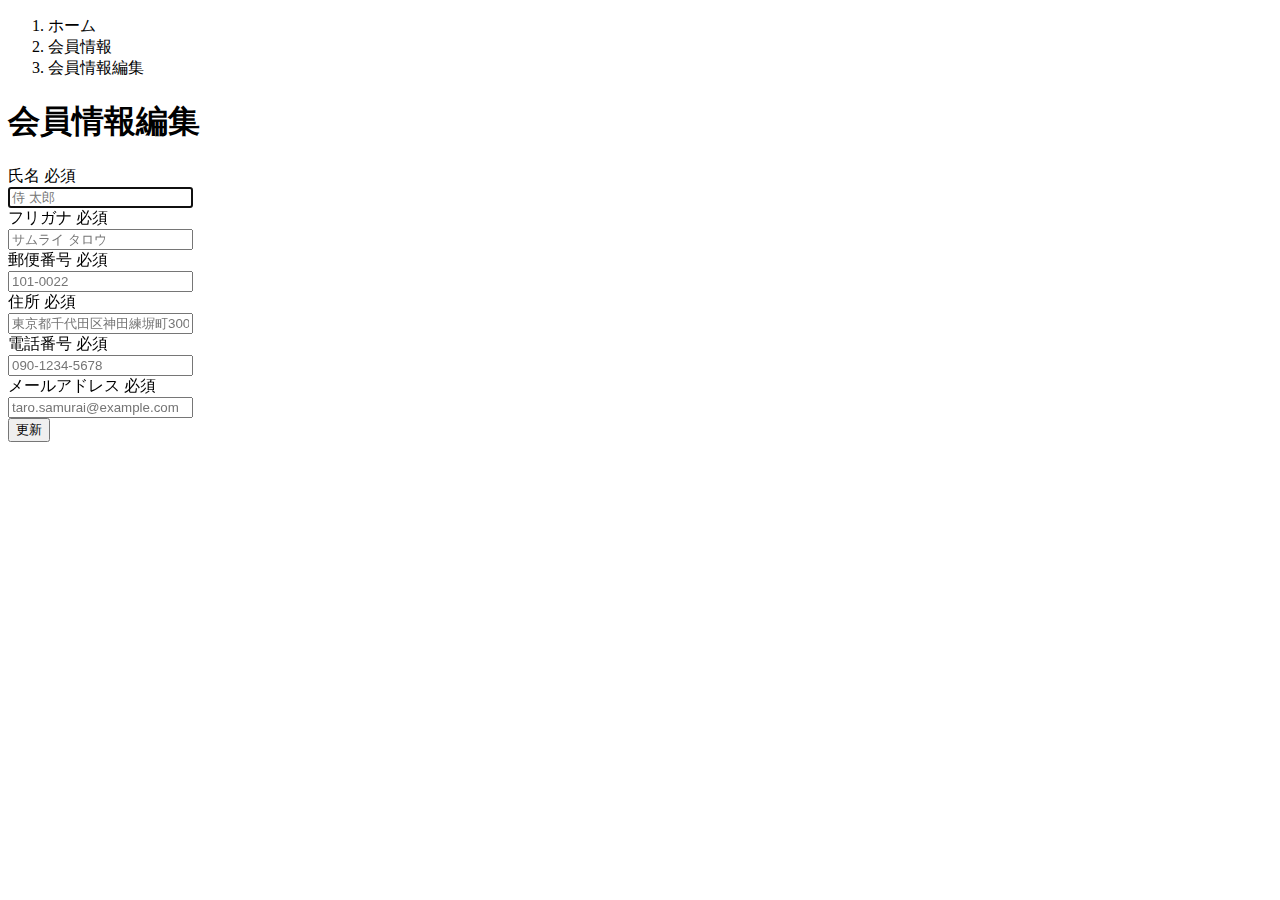
<file: src/main/resources/templates/user/edit.html>
<!DOCTYPE html>
<html xmlns:th="https://www.thymeleaf.org" xmlns:sec="http://www.thymeleaf.org/extras/spring-security">

<head>
	<div th:replace="~{fragment :: meta}"></div>

	<div th:replace="~{fragment :: styles}"></div>

	<title>会員情報編集</title>
</head>

<body>
	<div class="samuraitravel-wrapper">
		<!-- ヘッダー -->
		<div th:replace="~{fragment :: header}"></div>

		<main>
			<div class="container pb-5 samuraitravel-container">
				<div class="row justify-content-center">
					<div class="col-xl-5 col-lg-6 col-md-8">
						<nav class="my-3" style="--bs-breadcrumb-divider: '>';" aria-label="breadcrumb">
							<ol class="breadcrumb mb-0">
								<li class="breadcrumb-item"><a th:href="@{/}">ホーム</a></li>
								<li class="breadcrumb-item"><a th:href="@{/user}">会員情報</a></li>
								<li class="breadcrumb-item active" aria-current="page">会員情報編集</li>
							</ol>
						</nav>

						<h1 class="mb-4 text-center">会員情報編集</h1>

						<form method="post" th:action="@{/user/update}" th:object="${userEditForm}">
							<input type="hidden" th:field="*{id}">

							<div class="form-group row mb-3">
								<div class="col-md-5">
									<label for="name" class="col-form-label text-md-left fw-bold">
										<div class="d-flex align-items-center">
											<span class="me-1">氏名</span>
											<span class="badge bg-danger">必須</span>
										</div>
									</label>
								</div>
								<div class="col-md-7">
									<div th:if="${#fields.hasErrors('name')}" class="text-danger small mb-2"
										th:errors="*{name}"></div>
									<input type="text" class="form-control" th:field="*{name}" autocomplete="name"
										autofocus placeholder="侍 太郎">
								</div>
							</div>

							<div class="form-group row mb-3">
								<div class="col-md-5">
									<label for="furigana" class="col-form-label text-md-left fw-bold">
										<div class="d-flex align-items-center">
											<span class="me-1">フリガナ</span>
											<span class="badge bg-danger">必須</span>
										</div>
									</label>
								</div>
								<div class="col-md-7">
									<div th:if="${#fields.hasErrors('furigana')}" class="text-danger small mb-2"
										th:errors="*{furigana}"></div>
									<input type="text" class="form-control" th:field="*{furigana}"
										placeholder="サムライ タロウ">
								</div>
							</div>

							<div class="form-group row mb-3">
								<div class="col-md-5">
									<label for="postalCode" class="col-form-label text-md-left fw-bold">
										<div class="d-flex align-items-center">
											<span class="me-1">郵便番号</span>
											<span class="badge bg-danger">必須</span>
										</div>
									</label>
								</div>
								<div class="col-md-7">
									<div th:if="${#fields.hasErrors('postalCode')}" class="text-danger small mb-2"
										th:errors="*{postalCode}"></div>
									<input type="text" class="form-control" th:field="*{postalCode}"
										autocomplete="postal-code" placeholder="101-0022">
								</div>
							</div>

							<div class="form-group row mb-3">
								<div class="col-md-5">
									<label for="address" class="col-form-label text-md-left fw-bold">
										<div class="d-flex align-items-center">
											<span class="me-1">住所</span>
											<span class="badge bg-danger">必須</span>
										</div>
									</label>
								</div>
								<div class="col-md-7">
									<div th:if="${#fields.hasErrors('address')}" class="text-danger small mb-2"
										th:errors="*{address}"></div>
									<input type="text" class="form-control" th:field="*{address}"
										placeholder="東京都千代田区神田練塀町300番地">
								</div>
							</div>

							<div class="form-group row mb-3">
								<div class="col-md-5">
									<label for="phoneNumber" class="col-form-label text-md-left fw-bold">
										<div class="d-flex align-items-center">
											<span class="me-1">電話番号</span>
											<span class="badge bg-danger">必須</span>
										</div>
									</label>
								</div>
								<div class="col-md-7">
									<div th:if="${#fields.hasErrors('phoneNumber')}" class="text-danger small mb-2"
										th:errors="*{phoneNumber}"></div>
									<input type="text" class="form-control" th:field="*{phoneNumber}"
										autocomplete="tel-national" placeholder="090-1234-5678">
								</div>
							</div>

							<div class="form-group row mb-3">
								<div class="col-md-5">
									<label for="email" class="col-form-label text-md-left fw-bold">
										<div class="d-flex align-items-center">
											<span class="me-1">メールアドレス</span>
											<span class="badge bg-danger">必須</span>
										</div>
									</label>
								</div>
								<div class="col-md-7">
									<div th:if="${#fields.hasErrors('email')}" class="text-danger small mb-2"
										th:errors="*{email}"></div>
									<input type="text" class="form-control" th:field="*{email}" autocomplete="email"
										placeholder="taro.samurai@example.com">
								</div>
							</div>


							<div class="form-group d-flex justify-content-center my-4">
								<button type="submit"
									class="btn text-white shadow-sm w-50 samuraitravel-btn">更新</button>
							</div>
						</form>
					</div>
				</div>
			</div>
		</main>

		<!-- フッター -->
		<div th:replace="~{fragment :: footer}"></div>
	</div>

	<div th:replace="~{fragment :: scripts}"></div>
</body>

</html>
</file>
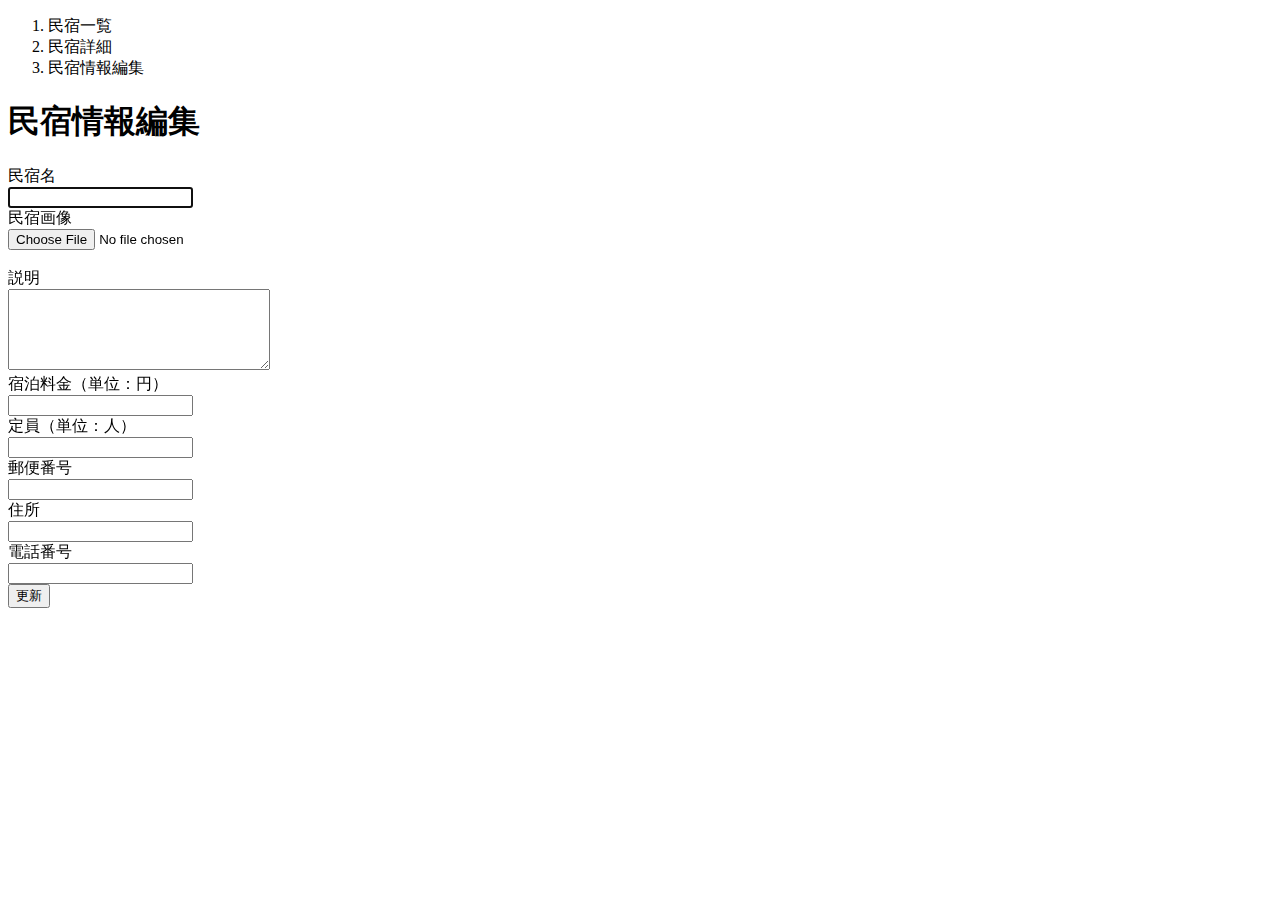
<file: src/main/resources/templates/admin/houses/edit.html>
<!DOCTYPE html>
<html xmlns:th="https://www.thymeleaf.org" xmlns:sec="http://www.thymeleaf.org/extras/spring-security">

<head>
	<div th:replace="~{fragment :: meta}"></div>

	<div th:replace="~{fragment :: styles}"></div>

	<title>民宿情報編集</title>
</head>

<body>
	<div class="samuraitravel-wrapper">
		<!-- ヘッダー -->
		<div th:replace="~{fragment :: header}"></div>

		<main>
			<div class="container pt-4 pb-5 samuraitravel-container">
				<div class="row justify-content-center">
					<div class="col-xl-5 col-lg-6 col-md-8">
						<nav class="mb-4" style="--bs-breadcrumb-divider: '>';" aria-label="breadcrumb">
							<ol class="breadcrumb mb-0">
								<li class="breadcrumb-item"><a th:href="@{/admin/houses}">民宿一覧</a></li>
								<li class="breadcrumb-item"><a
										th:href="@{/admin/houses/__${houseEditForm.getId()}__}">民宿詳細</a></li>
								<li class="breadcrumb-item active" aria-current="page">民宿情報編集</li>
							</ol>
						</nav>

						<h1 class="mb-4 text-center">民宿情報編集</h1>

						<form method="post" th:action="@{/admin/houses/__${houseEditForm.getId()}__/update}"
							th:object="${houseEditForm}" enctype="multipart/form-data">
							<input type="hidden" th:field="*{id}">

							<div class="form-group row mb-3">
								<div class="col-md-4">
									<label for="name" class="col-form-label text-md-left fw-bold">民宿名</label>
								</div>
								<div class="col-md-8">
									<div th:if="${#fields.hasErrors('name')}" class="text-danger small mb-2"
										th:errors="*{name}"></div>
									<input type="text" class="form-control" th:field="*{name}" autofocus>
								</div>
							</div>

							<div class="form-group row mb-3">
								<div class="col-md-4">
									<label for="imageFile" class="col-form-label text-md-left fw-bold">民宿画像</label>
								</div>
								<div class="col-md-8">
									<div th:if="${#fields.hasErrors('imageFile')}" class="text-danger small mb-2"
										th:errors="*{imageFile}"></div>
									<input type="file" class="form-control" th:field="*{imageFile}">
								</div>
							</div>

							<!-- 選択された画像の表示場所 -->
							<div th:if="${imageName}" class="row" id="imagePreview"><img
									th:src="@{/storage/__${imageName}__}" class="mb-3"></div>
							<div th:unless="${imageName}" class="row" id="imagePreview"></div>

							<div class="form-group row mb-3">
								<div class="col-md-4">
									<label for="description" class="col-form-label text-md-left fw-bold">説明</label>
								</div>
								<div class="col-md-8">
									<div th:if="${#fields.hasErrors('description')}" class="text-danger small mb-2"
										th:errors="*{description}"></div>
									<textarea class="form-control" th:field="*{description}" cols="30"
										rows="5"></textarea>
								</div>
							</div>

							<div class="form-group row mb-3">
								<div class="col-md-4">
									<label for="price" class="col-form-label text-md-left fw-bold">宿泊料金（単位：円）</label>
								</div>
								<div class="col-md-8">
									<div th:if="${#fields.hasErrors('price')}" class="text-danger small mb-2"
										th:errors="*{price}"></div>
									<input type="number" class="form-control" th:field="*{price}">
								</div>
							</div>

							<div class="form-group row mb-3">
								<div class="col-md-4">
									<label for="capacity" class="col-form-label text-md-left fw-bold">定員（単位：人）</label>
								</div>
								<div class="col-md-8">
									<div th:if="${#fields.hasErrors('capacity')}" class="text-danger small mb-2"
										th:errors="*{capacity}"></div>
									<input type="number" class="form-control" th:field="*{capacity}">
								</div>
							</div>

							<div class="form-group row mb-3">
								<div class="col-md-4">
									<label for="postalCode" class="col-form-label text-md-left fw-bold">郵便番号</label>
								</div>
								<div class="col-md-8">
									<div th:if="${#fields.hasErrors('postalCode')}" class="text-danger small mb-2"
										th:errors="*{postalCode}"></div>
									<input type="text" class="form-control" th:field="*{postalCode}">
								</div>
							</div>

							<div class="form-group row mb-3">
								<div class="col-md-4">
									<label for="address" class="col-form-label text-md-left fw-bold">住所</label>
								</div>
								<div class="col-md-8">
									<div th:if="${#fields.hasErrors('address')}" class="text-danger small mb-2"
										th:errors="*{address}"></div>
									<input type="text" class="form-control" th:field="*{address}">
								</div>
							</div>

							<div class="form-group row mb-3">
								<div class="col-md-4">
									<label for="phoneNumber" class="col-form-label text-md-left fw-bold">電話番号</label>
								</div>
								<div class="col-md-8">
									<div th:if="${#fields.hasErrors('phoneNumber')}" class="text-danger small mb-2"
										th:errors="*{phoneNumber}"></div>
									<input type="text" class="form-control" th:field="*{phoneNumber}">
								</div>
							</div>


							<div class="form-group d-flex justify-content-center my-4">
								<button type="submit"
									class="btn text-white shadow-sm w-50 samuraitravel-btn">更新</button>
							</div>
						</form>
					</div>
				</div>
			</div>
		</main>

		<!-- フッター -->
		<div th:replace="~{fragment :: footer}"></div>
	</div>

	<div th:replace="~{fragment :: scripts}"></div>
	<script th:src="@{/js/preview.js}"></script>
</body>

</html>
</file>
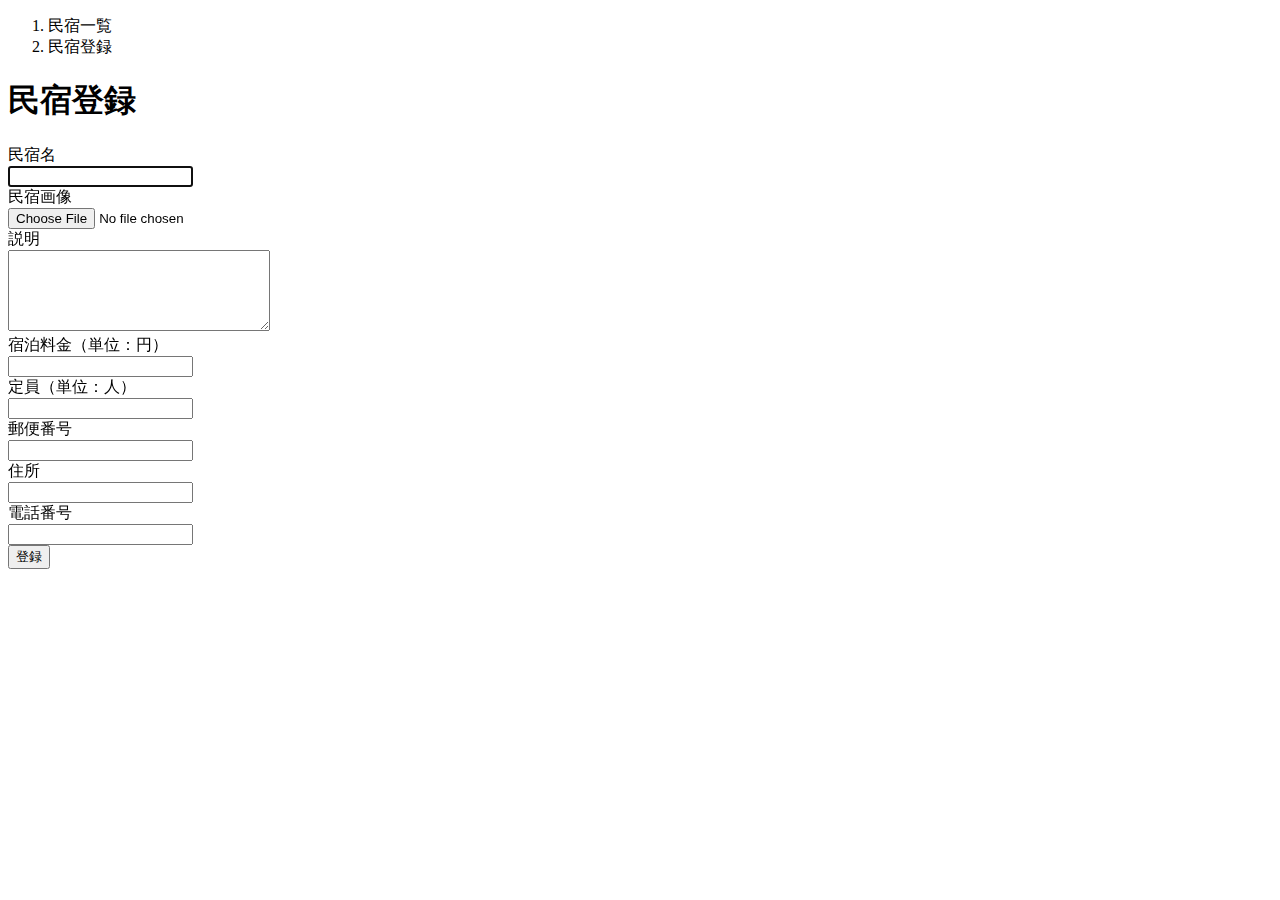
<file: src/main/resources/templates/admin/houses/register.html>
<!DOCTYPE html>
<html xmlns:th="https://www.thymeleaf.org" xmlns:sec="http://www.thymeleaf.org/extras/spring-security">

<head>
	<div th:replace="~{fragment :: meta}"></div>

	<div th:replace="~{fragment :: styles}"></div>

	<title>民宿登録</title>
</head>

<body>
	<div class="samuraitravel-wrapper">
		<!-- ヘッダー -->
		<div th:replace="~{fragment :: header}"></div>

		<main>
			<div class="container pt-4 pb-5 samuraitravel-container">
				<div class="row justify-content-center">
					<div class="col-xl-5 col-lg-6 col-md-8">
						<nav class="mb-4" style="--bs-breadcrumb-divider: '>';" aria-label="breadcrumb">
							<ol class="breadcrumb mb-0">
								<li class="breadcrumb-item"><a th:href="@{/admin/houses}">民宿一覧</a></li>
								<li class="breadcrumb-item active" aria-current="page">民宿登録</li>
							</ol>
						</nav>

						<h1 class="mb-4 text-center">民宿登録</h1>

						<form method="post" th:action="@{/admin/houses/create}" th:object="${houseRegisterForm}"
							enctype="multipart/form-data">
							<div class="form-group row mb-3">
								<div class="col-md-4">
									<label for="name" class="col-form-label text-md-left fw-bold">民宿名</label>
								</div>
								<div class="col-md-8">
									<div th:if="${#fields.hasErrors('name')}" class="text-danger small mb-2"
										th:errors="*{name}"></div>
									<input type="text" class="form-control" th:field="*{name}" autofocus>
								</div>
							</div>

							<div class="form-group row mb-3">
								<div class="col-md-4">
									<label for="imageFile" class="col-form-label text-md-left fw-bold">民宿画像</label>
								</div>
								<div class="col-md-8">
									<div th:if="${#fields.hasErrors('imageFile')}" class="text-danger small mb-2"
										th:errors="*{imageFile}"></div>
									<input type="file" class="form-control" th:field="*{imageFile}">
								</div>
							</div>

							<!-- 選択された画像の表示場所 -->
							<div class="row" id="imagePreview"></div>

							<div class="form-group row mb-3">
								<div class="col-md-4">
									<label for="description" class="col-form-label text-md-left fw-bold">説明</label>
								</div>
								<div class="col-md-8">
									<div th:if="${#fields.hasErrors('description')}" class="text-danger small mb-2"
										th:errors="*{description}"></div>
									<textarea class="form-control" th:field="*{description}" cols="30"
										rows="5"></textarea>
								</div>
							</div>

							<div class="form-group row mb-3">
								<div class="col-md-4">
									<label for="price" class="col-form-label text-md-left fw-bold">宿泊料金（単位：円）</label>
								</div>
								<div class="col-md-8">
									<div th:if="${#fields.hasErrors('price')}" class="text-danger small mb-2"
										th:errors="*{price}"></div>
									<input type="number" class="form-control" th:field="*{price}">
								</div>
							</div>

							<div class="form-group row mb-3">
								<div class="col-md-4">
									<label for="capacity" class="col-form-label text-md-left fw-bold">定員（単位：人）</label>
								</div>
								<div class="col-md-8">
									<div th:if="${#fields.hasErrors('capacity')}" class="text-danger small mb-2"
										th:errors="*{capacity}"></div>
									<input type="number" class="form-control" th:field="*{capacity}">
								</div>
							</div>

							<div class="form-group row mb-3">
								<div class="col-md-4">
									<label for="postalCode" class="col-form-label text-md-left fw-bold">郵便番号</label>
								</div>
								<div class="col-md-8">
									<div th:if="${#fields.hasErrors('postalCode')}" class="text-danger small mb-2"
										th:errors="*{postalCode}"></div>
									<input type="text" class="form-control" th:field="*{postalCode}">
								</div>
							</div>

							<div class="form-group row mb-3">
								<div class="col-md-4">
									<label for="address" class="col-form-label text-md-left fw-bold">住所</label>
								</div>
								<div class="col-md-8">
									<div th:if="${#fields.hasErrors('address')}" class="text-danger small mb-2"
										th:errors="*{address}"></div>
									<input type="text" class="form-control" th:field="*{address}">
								</div>
							</div>

							<div class="form-group row mb-3">
								<div class="col-md-4">
									<label for="phoneNumber" class="col-form-label text-md-left fw-bold">電話番号</label>
								</div>
								<div class="col-md-8">
									<div th:if="${#fields.hasErrors('phoneNumber')}" class="text-danger small mb-2"
										th:errors="*{phoneNumber}"></div>
									<input type="text" class="form-control" th:field="*{phoneNumber}">
								</div>
							</div>


							<div class="form-group d-flex justify-content-center my-4">
								<button type="submit"
									class="btn text-white shadow-sm w-50 samuraitravel-btn">登録</button>
							</div>
						</form>
					</div>
				</div>
			</div>
		</main>

		<!-- フッター -->
		<div th:replace="~{fragment :: footer}"></div>
	</div>

	<!-- JSファイル読み込み -->
	<div th:replace="~{fragment :: scripts}"></div>
	<script th:src="@{/js/preview.js}"></script>
</body>

</html>
</file>
